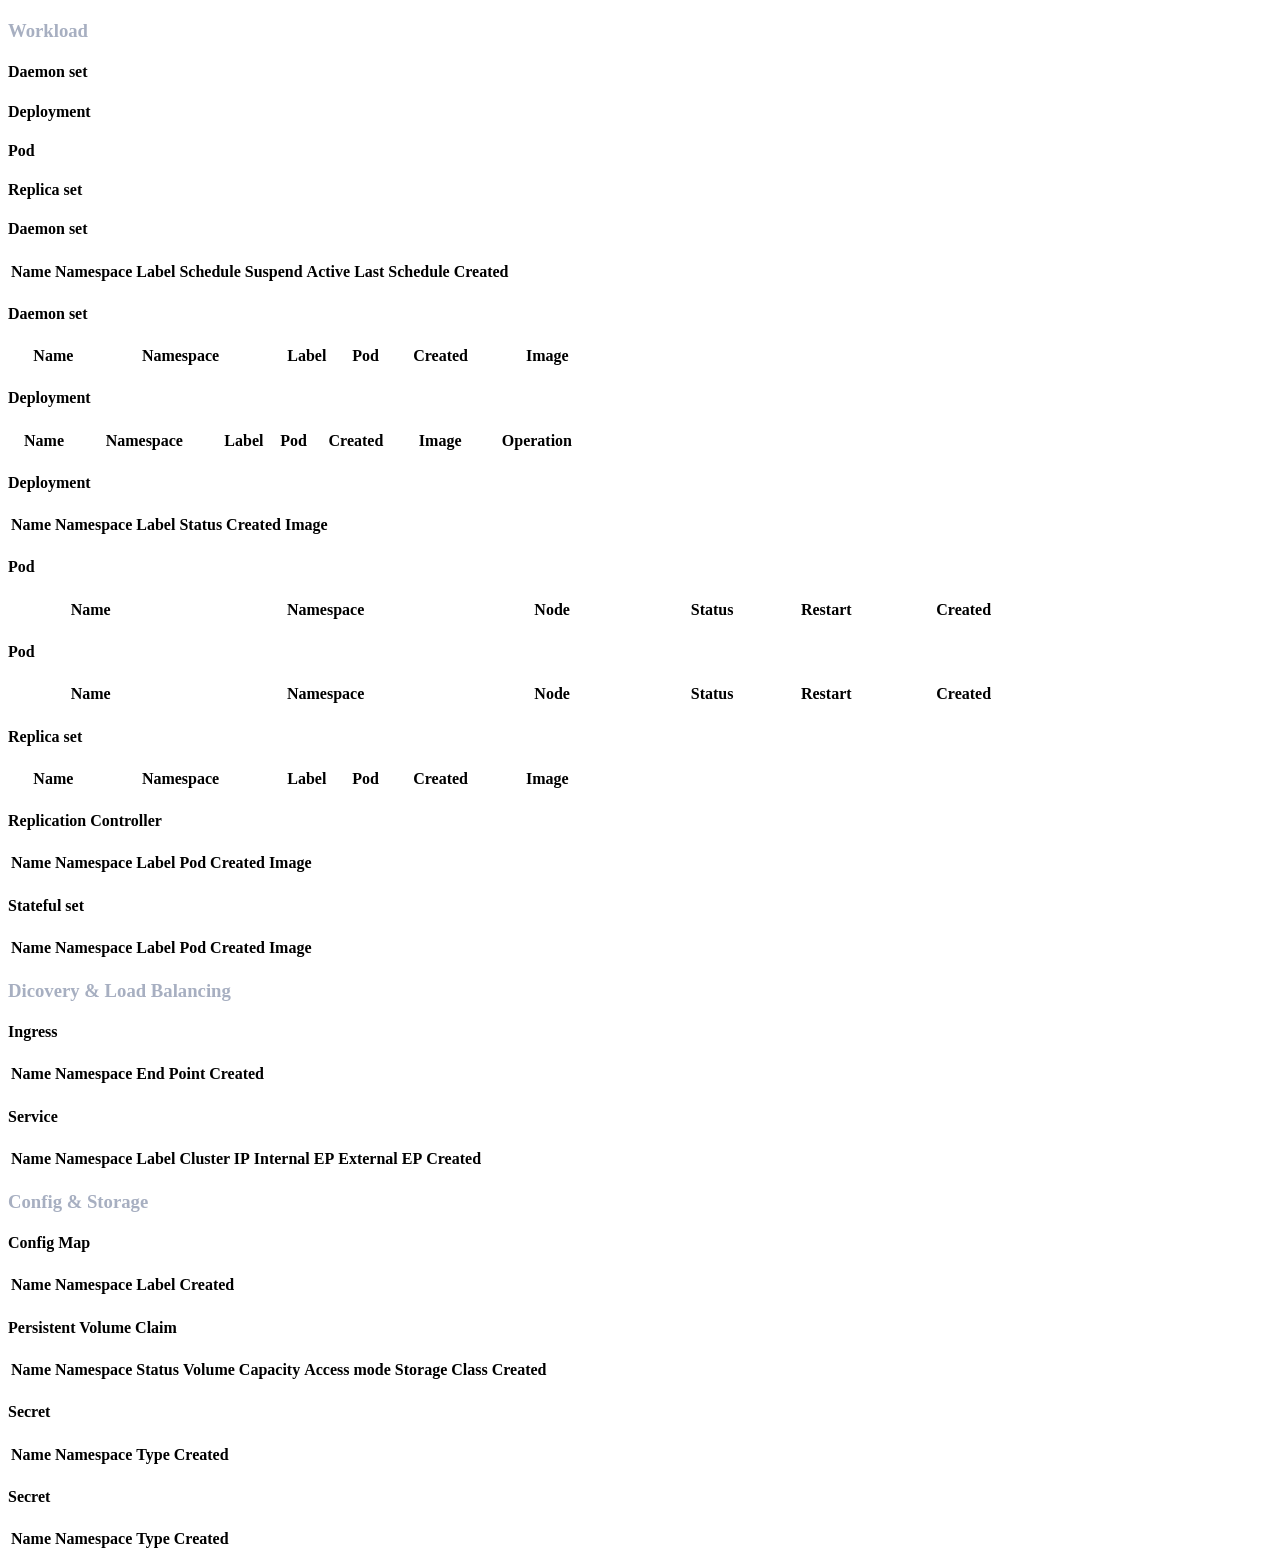
<file: src/main/resources/templates/overview.html>
<html xmlns="http://www.w3.org/1999/xhtml"
      xmlns:th="http://www.thymeleaf.org"
      xmlns:layout="http://www.ultraq.net.nz/thymeleaf/layout"
      layout:decorator="layouts/main.layout">

<style type="text/css" layout:fragment="user.mbedded.style">
  .category_title {
    color: #a7afc1;
    margin-top: 20px;
    margin-bottom: 0px;
    width: 100%;
  }

</style>
<th:block layout:fragment="user.top.script">
  <link rel="stylesheet" type="text/css" href="https://cdn.datatables.net/1.10.19/css/jquery.dataTables.css">
  <link rel="stylesheet" type="text/css" href="https://cdn.datatables.net/1.10.18/css/dataTables.bootstrap4.min.css">
  <link rel="stylesheet" type="text/css"
        href="https://cdn.datatables.net/responsive/2.2.3/css/responsive.bootstrap.min.css">
  <link rel="stylesheet" type="text/css"
        href="https://cdn.datatables.net/responsive/2.2.3/css/responsive.jqueryui.min.css">
</th:block>


<div class="main_inner" layout:fragment="content.north">
  <div class="main-content-inner">
    <div class="row">
      <h3 class="category_title">Workload</h3>
      <!-- pie chart start -->
      <div class="col-lg-3 mt-4">
        <div class="card">
          <div class="card-body">
            <h4 class="header-title">Daemon set</h4>
            <div id="daemonset_chart"></div>
          </div>
        </div>
      </div>
      <div class="col-lg-3 mt-4">
        <div class="card">
          <div class="card-body">
            <h4 class="header-title">Deployment</h4>
            <div id="ampiechart3"></div>
          </div>
        </div>
      </div>
      <div class="col-lg-3 mt-4">
        <div class="card">
          <div class="card-body">
            <h4 class="header-title">Pod</h4>
            <div id="ampiechart33"></div>
          </div>
        </div>
      </div>
      <div class="col-lg-3 mt-4">
        <div class="card">
          <div class="card-body">
            <h4 class="header-title">Replica set</h4>
            <div id="ampiechart34"></div>
          </div>
        </div>
      </div>
      <!-- pie chart end -->
      <!-- Cronjob table start -->
      <div class="col-12 mt-4">
        <div class="card">
          <div class="card-body">
            <h4 class="header-title">Daemon set</h4>
            <div class="data-tables datatable-primary">
              <table id="cronjobTable" class="text-center overviewTable">
                <colgroup>
                  <col/>
                  <col/>
                  <col/>
                  <col/>
                  <col/>
                  <col/>
                </colgroup>
                <thead class="text-capitalize">
                <tr>
                  <th>Name</th>
                  <th>Namespace</th>
                  <th>Label</th>
                  <th>Schedule</th>
                  <th>Suspend</th>
                  <th>Active</th>
                  <th>Last Schedule</th>
                  <th>Created</th>
                </tr>
                </thead>
                <tbody>
                </tbody>
              </table>
            </div>
          </div>
        </div>
      </div>
      <!-- Cronjob set table end -->
      <!-- Daemon set table start -->
      <div class="col-12 mt-4">
        <div class="card">
          <div class="card-body">
            <h4 class="header-title">Daemon set</h4>
            <div class="data-tables datatable-primary">
              <table id="daemonsetTable" class="text-center overviewTable">
                <colgroup>
                  <col/>
                  <col/>
                  <col/>
                  <col style="width: 5%"/>
                  <col/>
                  <col/>
                </colgroup>
                <thead class="text-capitalize">
                <tr>
                  <th>Name</th>
                  <th>Namespace</th>
                  <th>Label</th>
                  <th>Pod</th>
                  <th>Created</th>
                  <th>Image</th>
                </tr>
                </thead>
                <tbody>
                </tbody>
              </table>
            </div>
          </div>
        </div>
      </div>
      <!-- Daemon set table end -->
      <!-- Deployment table start -->
      <div class="col-12 mt-4">
        <div class="card">
          <div class="card-body">
            <h4 class="header-title">Deployment</h4>
            <div class="data-tables datatable-primary">
              <table id="deploymentTable" class="text-center overviewTable">
                <colgroup>
                  <col/>
                  <col/>
                  <col/>
                  <col style="width: 5%"/>
                  <col/>
                  <col/>
                  <col/>
                </colgroup>
                <thead class="text-capitalize">
                <tr>
                  <th>Name</th>
                  <th>Namespace</th>
                  <th>Label</th>
                  <th>Pod</th>
                  <th>Created</th>
                  <th>Image</th>
                  <th>Operation</th>
                </tr>
                </thead>
                <tbody>
                </tbody>
              </table>
            </div>
          </div>
        </div>
      </div>
      <!-- Deployment table end -->
      <!-- Job table start -->
      <div class="col-12 mt-4">
        <div class="card">
          <div class="card-body">
            <h4 class="header-title">Deployment</h4>
            <div class="data-tables datatable-primary">
              <table id="jobTable" class="text-center overviewTable">
                <colgroup>
                  <col/>
                  <col/>
                  <col/>
                  <col/>
                  <col/>
                  <col/>
                </colgroup>
                <thead class="text-capitalize">
                <tr>
                  <th>Name</th>
                  <th>Namespace</th>
                  <th>Label</th>
                  <th>Status</th>
                  <th>Created</th>
                  <th>Image</th>
                </tr>
                </thead>
                <tbody>
                </tbody>
              </table>
            </div>
          </div>
        </div>
      </div>
      <!-- Job table end -->
      <!-- Pod table start -->
      <div class="col-12 mt-4">
        <div class="card">
          <div class="card-body">
            <h4 class="header-title">Pod</h4>
            <div class="data-tables datatable-primary">
              <table id="podTable" class="text-center overviewTable">
                <colgroup>
                  <col/>
                  <col/>
                  <col/>
                  <col/>
                  <col style="width: 5%"/>
                  <col/>
                </colgroup>
                <thead class="text-capitalize">
                <tr>
                  <th>Name</th>
                  <th>Namespace</th>
                  <th>Node</th>
                  <th>Status</th>
                  <th>Restart</th>
                  <th>Created</th>
                </tr>
                </thead>
                <tbody>
                </tbody>
              </table>
            </div>
          </div>
        </div>
      </div>
      <!-- Pod table end -->
      <!-- Pod table start -->
      <div class="col-12 mt-4">
        <div class="card">
          <div class="card-body">
            <h4 class="header-title">Pod</h4>
            <div class="data-tables datatable-primary">
              <table id="podList" class="text-center overviewTable">
                <colgroup>
                  <col/>
                  <col/>
                  <col/>
                  <col/>
                  <col style="width: 5%"/>
                  <col/>
                </colgroup>
                <thead class="text-capitalize">
                <tr>
                  <th>Name</th>
                  <th>Namespace</th>
                  <th>Node</th>
                  <th>Status</th>
                  <th>Restart</th>
                  <th>Created</th>
                </tr>
                </thead>
                <tbody>
                </tbody>
              </table>
            </div>
          </div>
        </div>
      </div>
      <!-- Pod table end -->
      <!-- Replica set table start -->
      <div class="col-12 mt-4">
        <div class="card">
          <div class="card-body">
            <h4 class="header-title">Replica set</h4>
            <div class="data-tables datatable-primary">
              <table id="replicasetTable" class="text-center overviewTable">
                <colgroup>
                  <col/>
                  <col/>
                  <col/>
                  <col style="width: 5%"/>
                  <col/>
                  <col/>
                </colgroup>
                <thead class="text-capitalize">
                <tr>
                  <th>Name</th>
                  <th>Namespace</th>
                  <th>Label</th>
                  <th>Pod</th>
                  <th>Created</th>
                  <th>Image</th>
                </tr>
                </thead>
                <tbody>
                </tbody>
              </table>
            </div>
          </div>
        </div>
      </div>
      <!-- Replica set table end -->
      <!-- Replication Controller table start -->
      <div class="col-12 mt-4">
        <div class="card">
          <div class="card-body">
            <h4 class="header-title">Replication Controller</h4>
            <div class="data-tables datatable-primary">
              <table id="replicationTable" class="text-center overviewTable">
                <colgroup>
                  <col/>
                  <col/>
                  <col/>
                  <col/>
                  <col/>
                  <col/>
                </colgroup>
                <thead class="text-capitalize">
                <tr>
                  <th>Name</th>
                  <th>Namespace</th>
                  <th>Label</th>
                  <th>Pod</th>
                  <th>Created</th>
                  <th>Image</th>
                </tr>
                </thead>
                <tbody>
                </tbody>
              </table>
            </div>
          </div>
        </div>
      </div>
      <!-- Replication Controller table end -->
      <!-- Stateful set table start -->
      <div class="col-12 mt-4">
        <div class="card">
          <div class="card-body">
            <h4 class="header-title">Stateful set</h4>
            <div class="data-tables datatable-primary">
              <table id="statefulsetTable" class="text-center overviewTable">
                <colgroup>
                  <col/>
                  <col/>
                  <col/>
                  <col/>
                  <col/>
                  <col/>
                </colgroup>
                <thead class="text-capitalize">
                <tr>
                  <th>Name</th>
                  <th>Namespace</th>
                  <th>Label</th>
                  <th>Pod</th>
                  <th>Created</th>
                  <th>Image</th>
                </tr>
                </thead>
                <tbody>
                </tbody>
              </table>
            </div>
          </div>
        </div>
      </div>
      <!-- Stateful set table end -->
      <h3 class="category_title">Dicovery & Load Balancing</h3>
      <!-- Ingress table start -->
      <div class="col-12 mt-4">
        <div class="card">
          <div class="card-body">
            <h4 class="header-title">Ingress</h4>
            <div class="data-tables datatable-primary">
              <table id="ingressTable" class="text-center overviewTable">
                <thead class="text-capitalize">
                <tr>
                  <th>Name</th>
                  <th>Namespace</th>
                  <th>End Point</th>
                  <th>Created</th>
                </tr>
                </thead>
                <tbody>
                </tbody>
              </table>
            </div>
          </div>
        </div>
      </div>
      <!-- Ingress table end -->
      <!-- Service table start -->
      <div class="col-12 mt-4">
        <div class="card">
          <div class="card-body">
            <h4 class="header-title">Service</h4>
            <div class="data-tables datatable-primary">
              <table id="serviceTable" class="text-center overviewTable">
                <thead class="text-capitalize">
                <tr>
                  <th>Name</th>
                  <th>Namespace</th>
                  <th>Label</th>
                  <th>Cluster IP</th>
                  <th>Internal EP</th>
                  <th>External EP</th>
                  <th>Created</th>
                </tr>
                </thead>
                <tbody>
                </tbody>
              </table>
            </div>
          </div>
        </div>
      </div>
      <!-- Service table end -->
      <h3 class="category_title">Config & Storage</h3>
      <!-- Config map table start -->
      <div class="col-12 mt-4">
        <div class="card">
          <div class="card-body">
            <h4 class="header-title">Config Map</h4>
            <div class="data-tables datatable-primary">
              <table id="configmapTable" class="text-center overviewTable">
                <thead class="text-capitalize">
                <tr>
                  <th>Name</th>
                  <th>Namespace</th>
                  <th>Label</th>
                  <th>Created</th>
                </tr>
                </thead>
                <tbody>
                </tbody>
              </table>
            </div>
          </div>
        </div>
      </div>
      <!-- Config map table end -->
      <!-- Persistent Volume Claim table start -->
      <div class="col-12 mt-4">
        <div class="card">
          <div class="card-body">
            <h4 class="header-title">Persistent Volume Claim</h4>
            <div class="data-tables datatable-primary">
              <table id="pvcTable" class="text-center overviewTable">
                <thead class="text-capitalize">
                <tr>
                  <th>Name</th>
                  <th>Namespace</th>
                  <th>Status</th>
                  <th>Volume</th>
                  <th>Capacity</th>
                  <th>Access mode</th>
                  <th>Storage Class</th>
                  <th>Created</th>
                </tr>
                </thead>
                <tbody>
                </tbody>
              </table>
            </div>
          </div>
        </div>
      </div>
      <!-- Persistent Volume Claim table end -->
      <!-- Secret table start -->
      <div class="col-12 mt-4">
        <div class="card">
          <div class="card-body">
            <h4 class="header-title">Secret</h4>
            <div class="data-tables datatable-primary">
              <table id="secretTable" class="text-center overviewTable">
                <thead class="text-capitalize">
                <tr>
                  <th>Name</th>
                  <th>Namespace</th>
                  <th>Type</th>
                  <th>Created</th>
                </tr>
                </thead>
                <tbody>
                </tbody>
              </table>
            </div>
          </div>
        </div>
      </div>
      <!-- Secret table end -->
      <!-- container table start -->
      <div class="col-12 mt-4">
        <div class="card">
          <div class="card-body">
            <h4 class="header-title">Secret</h4>
            <div class="data-tables datatable-primary">
              <table id="containerTable" class="text-center overviewTable">
                <thead class="text-capitalize">
                <tr>
                  <th>Name</th>
                  <th>Namespace</th>
                  <th>Type</th>
                  <th>Created</th>
                </tr>
                </thead>
                <tbody>
                </tbody>
              </table>
            </div>
          </div>
        </div>
      </div>
      <!-- Container table end -->
    </div>
  </div>
</div>
<th:block layout:fragment="user.embedded.script" th:remove="tag">
  <script th:src="@{/js/vendor/jquery-2.2.4.min.js}"></script>
  <!-- bootstrap 4 js -->
  <script th:src="@{/js/popper.min.js}"></script>
  <script th:src="@{/js/bootstrap.min.js}"></script>
  <script th:src="@{/js/owl.carousel.min.js}"></script>
  <script th:src="@{/js/metisMenu.min.js}"></script>
  <script th:src="@{/js/jquery.slimscroll.min.js}"></script>
  <script th:src="@{/js/jquery.slicknav.min.js}"></script>

  <!-- start amchart js -->
  <script th:src="@{https://www.amcharts.com/lib/3/amcharts.js}"></script>
  <script th:src="@{https://www.amcharts.com/lib/3/pie.js}"></script>
  <script th:src="@{https://www.amcharts.com/lib/3/serial.js}"></script>
  <script th:src="@{https://www.amcharts.com/lib/3/plugins/animate/animate.min.js}"></script>
  <script th:src="@{https://www.amcharts.com/lib/3/plugins/export/export.min.js}"></script>
  <script th:src="@{https://www.amcharts.com/lib/3/themes/light.js}"></script>
  <!-- all pie chart --
  <script th:src="@{/js/pie-chart.js}"></script>-->

  <!-- Start datatable js -->
  <script th:src="@{https://cdn.datatables.net/1.10.19/js/jquery.dataTables.js}"></script>
  <script th:src="@{https://cdn.datatables.net/1.10.18/js/jquery.dataTables.min.js}"></script>
  <script th:src="@{https://cdn.datatables.net/1.10.18/js/dataTables.bootstrap4.min.js}"></script>
  <script th:src="@{https://cdn.datatables.net/responsive/2.2.3/js/dataTables.responsive.min.js}"></script>
  <script th:src="@{https://cdn.datatables.net/responsive/2.2.3/js/responsive.bootstrap.min.js}"></script>
  <!-- others plugins -->
  <script th:src="@{/js/plugins.js}"></script>
  <script th:src="@{/js/scripts.js}"></script>
  <script th:src="@{/js/utils.js}"></script>
  <script type="text/javascript">

      var tables = $(".overviewTable");
      var dataTables = [];
      $.each(tables, function (index, item) {
          var temp = {};
         temp["id"] = $(item).prop("id").split("Table")[0];
         temp["table"] = $(item).DataTable();
         dataTables.push(temp);
      });

      console.log(dataTables);




      $.ajax({
          type: 'get',
          datatype: 'json',
          url: '/overview/load',
          data: {},
          beforeSend: function (xhr) {
              xhr.setRequestHeader('Content-Type', 'application/json');
          },
          complete: function () {

          },
          success: function (serverData) {

              var results = [];

              $.each(serverData, function (key, value) {
                  results[key] = JSON.parse(value);
              });

              console.log(results);

              $.each(dataTables, function (index, item) {
                  console.log(item.id , results[item.id]);
                  drawTable(results[item.id], item.table);
              });



          },
          error: function (jqXHR, textStatus, errorThrown) {

          }
      });


  </script>
</th:block>
</html>
</file>
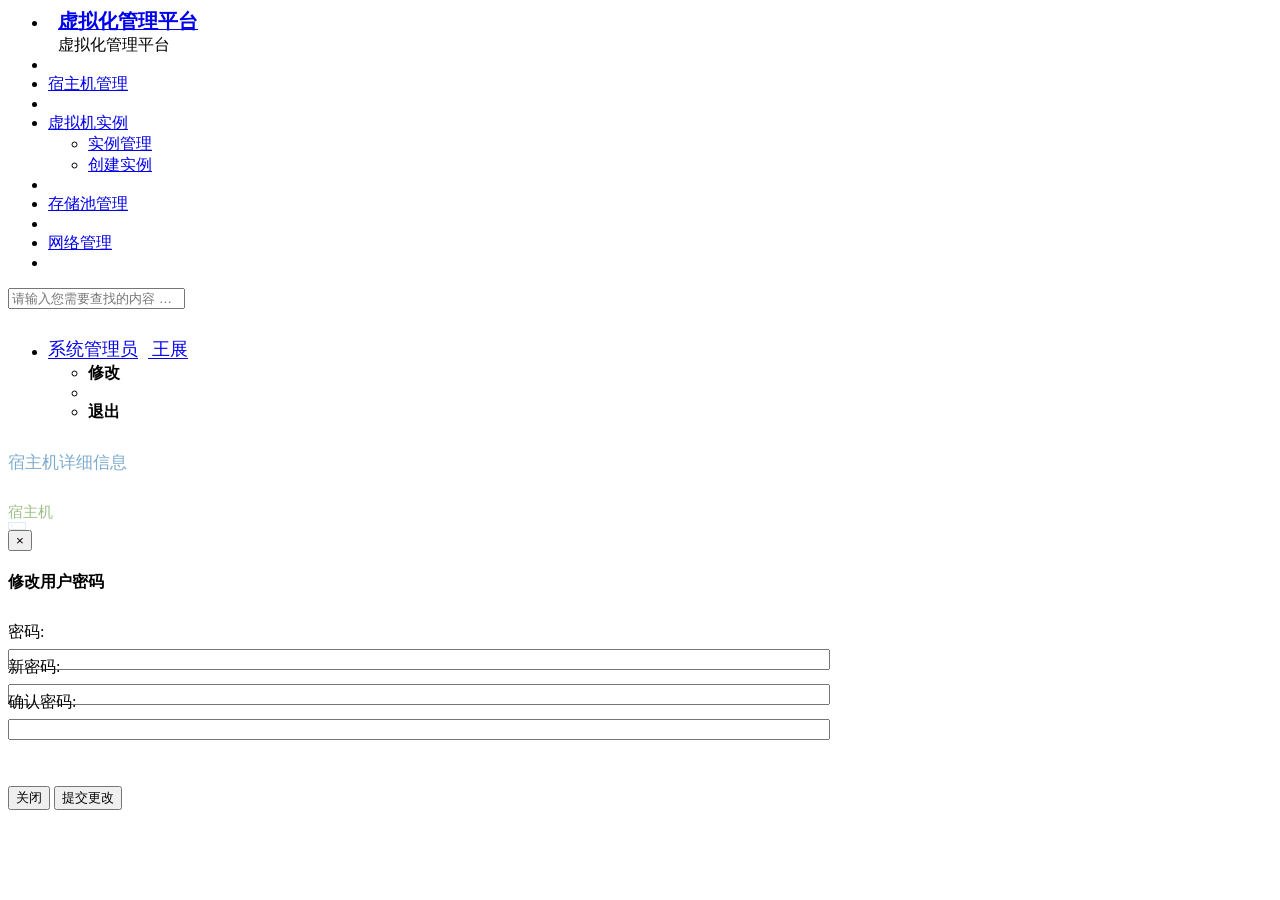
<file: src/main/resources/templates/suzhuji.html>
<html xmlns:th="http://www.thymeleaf.org">

<head>
    <meta charset="utf-8"/>
    <meta name="viewport" content="width=device-width, initial-scale=1.0"/>
    <meta name="renderer" content="webkit"/>

    <title>虚拟化管理平台</title>

    <meta name="keywords" content=""/>
    <meta name="description" content=""/>

    <!--[if lt IE 9]>
    <meta http-equiv="refresh" content="0;ie.html" />
    <![endif]-->

    <link th:href="@{bootstrap/bootstrap.min.css}" rel="stylesheet"/>
    <link th:href="@{font-awesome/css/font-awesome.min.css}" rel="stylesheet" />
    <link th:href="@{css/style.css}" rel="stylesheet"/>

    <style>
        .inplabel {
            text-align: right;
        }
        .modal-body {
            height: 172px;
        }
        .form-group {
            height: 35px;
            line-height: 35px;
            width: 130%;
        }
        .alert {
            position: fixed;
            width: 50%;
            top: 10px;
            left: 25%;
            z-index: 1111;
        }
        .username {
            font-size: 18px;
            margin-right: 10px;
            position: relative;
            top: -2px;
        }
        .nav-header {
            padding-left: 10px;
        }
        .modal-body .form-control {
            width: 50%;
        }
        /*111*/
        .ibox-title h5 {
            color: rgb(125, 171, 206);
            font-size: 17px;
            font-weight: normal;
        }
        .ibox-content-title {
            color: rgb(154, 192, 132);
            font-size: 15px;
        }
        textarea {
            border-color: rgb(218, 218, 218);
            overflow: auto;
        }
        .cancel_btn {
            background: rgb(110, 179, 225);
            color: #fff;
            border-radius: 0;
        }
        .save_btn {
            background: rgb(149, 133, 191);
            color: #fff;
            border-radius: 0;
        }
        .form-horizontal .form-group {
            margin: 0px;
        }
        .table-bordered {
            border: 1px solid rgb(221, 235, 247) !important;
        }
        .left {
            width: 20%;
            background-color: rgb(237, 243, 245);
            color: rgb(52, 95, 152);
            border-bottom-color: #fff !important;
            text-align: right;
        }
        .right {
            padding-left: 7px !important;
            border-bottom-color: rgb(221, 235, 247) !important;
        }
        /*111*/
    </style>
</head>

<body class="fixed-sidebar full-height-layout gray-bg" style="overflow:hidden">
<div id="wrapper">
    <!--左侧导航开始-->
    <nav class="navbar-default navbar-static-side" role="navigation">
        <div class="nav-close"><i class="fa fa-times-circle"></i>
        </div>
        <div class="sidebar-collapse">
            <ul class="nav" id="side-menu">
                <li class="nav-header">
                    <div class="dropdown profile-element">
                        <!-- START提示信息-->
                        <div style="display: none;" class="alert alert-success alert-dismissable" id="success">
                            <button aria-hidden="true" data-dismiss="alert" class="close" type="button">×</button>
                            用户修改密码添加成功
                        </div>
                        <div class="alert alert-danger alert-dismissable" id="fail"  style="display: none;">
                            <button aria-hidden="true" data-dismiss="alert" class="close" type="button">×</button>
                            用户修改密码失败！
                        </div>
                        <!-- END提示信息 -->
                        <a data-toggle="dropdown" class="dropdown-toggle" href="#">
                                <span class="clear">
                                    <span class="block m-t-xs" style="font-size:20px;">
                                        <strong class="font-bold">虚拟化管理平台</strong>
                                    </span>
                                </span>
                        </a>
                    </div>
                    <div class="logo-element">虚拟化管理平台
                    </div>
                </li>
                <li class="line dk"></li>
                <!--宿主机管理器-->
                <li>
                    <a href="/">
                        <i class="fa fa-desktop" aria-hidden="true"></i>
                        <span class="nav-label">宿主机管理</span>
                    </a>
                </li>
                <!--//宿主机管理器-->
                <li class="line dk"></li>
                <!--虚拟机实例-->
                <li>
                    <a href="#">
                        <i class="fa fa-desktop" aria-hidden="true"></i>
                        <span class="nav-label">虚拟机实例</span>
                        <span class="fa arrow"></span>
                    </a>
                    <ul class="nav nav-second-level">
                        <li>
                            <a href="/domainlist">实例管理</a>
                        </li>
                        <li>
                            <a href="/adddomain">创建实例</a>
                        </li>
                    </ul>
                </li>
                <!--//虚拟机实例-->
                <li class="line dk"></li>
                <!--存储池管理-->
                <li>
                    <a href="/poollist">
                        <i class="fa fa-desktop" aria-hidden="true"></i>
                        <span class="nav-label">存储池管理</span>
                    </a>
                </li>
                <!--//存储池管理-->
                <li class="line dk"></li>
                <!--网络管理-->
                <li>
                    <a href="/netlist">
                        <i class="fa fa-desktop" aria-hidden="true"></i>
                        <span class="nav-user">网络管理</span>
                    </a>
                </li>
                <!--//网络管理-->
                <li class="line dk"></li>
            </ul>
        </div>
    </nav>
    <!--左侧导航结束-->
    <!--右侧部分开始-->
    <div id="page-wrapper" class="gray-bg dashbard-1">
        <div class="row border-bottom">
            <nav class="navbar navbar-static-top" role="navigation" style="margin-bottom: 0">
                <div class="navbar-header"><a class="navbar-minimalize minimalize-styl-2 btn btn-info " href="#"><i class="fa fa-bars"></i> </a>
                    <form role="search" class="navbar-form-custom" method="post" action="search_results.html">
                        <div class="form-group">
                            <input type="text" placeholder="请输入您需要查找的内容 …" class="form-control" name="top-search" id="top-search"/>
                        </div>
                    </form>
                </div>

                <ul class="nav navbar-top-links navbar-right pull-right">
                    <li class="dropdown">
                        <a class="dropdown-toggle count-info" data-toggle="dropdown" href="#">
                            <!-- <i class="fa fa-sign-out fa-lg"></i>  -->
                            <span class="username">系统管理员</span>
                            <span class="username">王展</span>
                            <i class="fa fa-user-circle-o" aria-hidden="true" style="font-size: 25px;"></i>
                        </a>
                        <ul class="dropdown-menu dropdown-messages">
                            <li class="m-t-xs">
                                <div class="dropdown-messages-box">
                                    <div class="media-body" data-toggle="modal" data-target="#updateModal">
                                        <strong>修改</strong>
                                    </div>
                                </div>
                            </li>
                            <li class="divider"></li>
                            <li>
                                <div onclick="logout()" class="dropdown-messages-box">
                                    <div class="media-body ">
                                        <strong>退出</strong>
                                    </div>
                                </div>
                            </li>
                        </ul>
                    </li>

                </ul>
            </nav>
        </div>
        <div class="row J_mainContent" id="content-main">
            <!--<iframe id="J_iframe" width="100%" height="100%" src="host.html" frameborder="0" data-id="welcome.html" seamless></iframe>-->
            <!--111-->
            <div class="wrapper wrapper-content animated fadeInRight">
                <div style="display: none;" class="alert alert-success alert-dismissable" id="success">
                    <button aria-hidden="true" data-dismiss="alert" class="close" type="button">×</button>
                    添加成功
                </div>
                <div style="display: none;" class="alert alert-danger alert-dismissable" id="fail">
                    <button aria-hidden="true" data-dismiss="alert" class="close" type="button">×</button>
                    添加失败！
                </div>
                <div style="display: none;" class="alert alert-success alert-dismissable" id="updatesuccess">
                    <button aria-hidden="true" data-dismiss="alert" class="close" type="button">×</button>
                    修改成功
                </div>
                <div style="display: none;" class="alert alert-success alert-dismissable" id="updateexist">
                    <button aria-hidden="true" data-dismiss="alert" class="close" type="button">×</button>
                    班级已存在
                </div>
                <div style="display: none;" class="alert alert-danger alert-dismissable" id="updatefail">
                    <button aria-hidden="true" data-dismiss="alert" class="close" type="button">×</button>
                    修改失败！
                </div>
                <div class="row">
                    <div class="col-sm-12 col-md-12">
                        <div class="ibox float-e-margins">
                            <div class="ibox-title">
                                <h5>
                                    <i class="fa fa-hand-o-right" aria-hidden="true"></i>
                                    宿主机详细信息
                                </h5>
                            </div>
                            <div class="ibox-content">
                                <span class="ibox-content-title">宿主机</span>
                                <div class="hr-line-dashed"></div>

                                <table class="table table-bordered">
                                    <div th:each="hostinfo:${hostinfo}">

                                        <tr>
                                            <td class="left" th:text="${hostinfo.key}"></td>
                                            <td class="right" th:text="${hostinfo.value}"></td>
                                        </tr>

                                    </div>

                                </table>
                            </div>
                        </div>
                    </div>
                </div>
            </div>
            <!--11111-->
        </div>
    </div>
    <!--右侧部分结束-->
</div>

<!-- 模态框（Modal） -->
<div class="modal fade" id="updateModal" tabindex="-1" role="dialog" aria-labelledby="myModalLabel" aria-hidden="true">
    <div class="modal-dialog">
        <div class="modal-content">
            <div class="modal-header">
                <button type="button" class="close" data-dismiss="modal" aria-hidden="true">&times;</button>
                <h4 class="modal-title" id="myModalLabel">修改用户密码</h4>
            </div>
            <div class="modal-body">
                <div class="form-group">
                    <label class="col-sm-3 col-md-3 control-label inplabel">密码:</label>
                    <div class="col-sm-9 col-md-9">
                        <input type="password" name="oldpsd" id="oldpsd" class="form-control input"  onblur="checkOldpsd()"/>
                        <span style="display: none;" id="oldpsdError" class="error">密码错误</span>
                    </div>
                </div>
                <div class="form-group">
                    <label class="col-sm-3 col-md-3 control-label inplabel">新密码:</label>
                    <div class="col-sm-9 col-md-9">
                        <input type="password" name="newpsd" id="newpsd" class="form-control input"  onblur="checkNewpsd()"/>
                        <span style="display: none;" id="newpsdError" class="error">5-12位字母/数字</span>
                    </div>
                </div>
                <div class="form-group">
                    <label class="col-sm-3 col-md-3 control-label inplabel">确认密码:</label>
                    <div class="col-sm-9 col-md-9">
                        <input type="password" name="repsd" id="repsd" class="form-control input"  onblur="checkRepsd()"/>
                        <span style="display: none;" id="repsdError" class="error">两次输入密码不一致</span>
                    </div>
                </div>
            </div>
            <div class="modal-footer">
                <button type="button" class="btn btn-default" data-dismiss="modal">关闭</button>
                <button type="button" class="btn btn-primary" onclick="updatePsd()">提交更改</button>
            </div>
        </div><!-- /.modal-content -->
    </div><!-- /.modal -->
</div>


<script th:src="@{jquery/jquery.min.js}"></script>
<script th:src="@{bootstrap/bootstrap.min.js}"></script>
<script th:src="@{metisMenu/jquery.metisMenu.js}"></script>
<script th:src="@{slimscroll/jquery.slimscroll.min.js}"></script>
<script th:src="@{js/hAdmin.js}"></script>
<script th:src="@{js/index.js}"></script>
<script th:src="@{js/content.js}"></script>


</body>

</html>
</file>
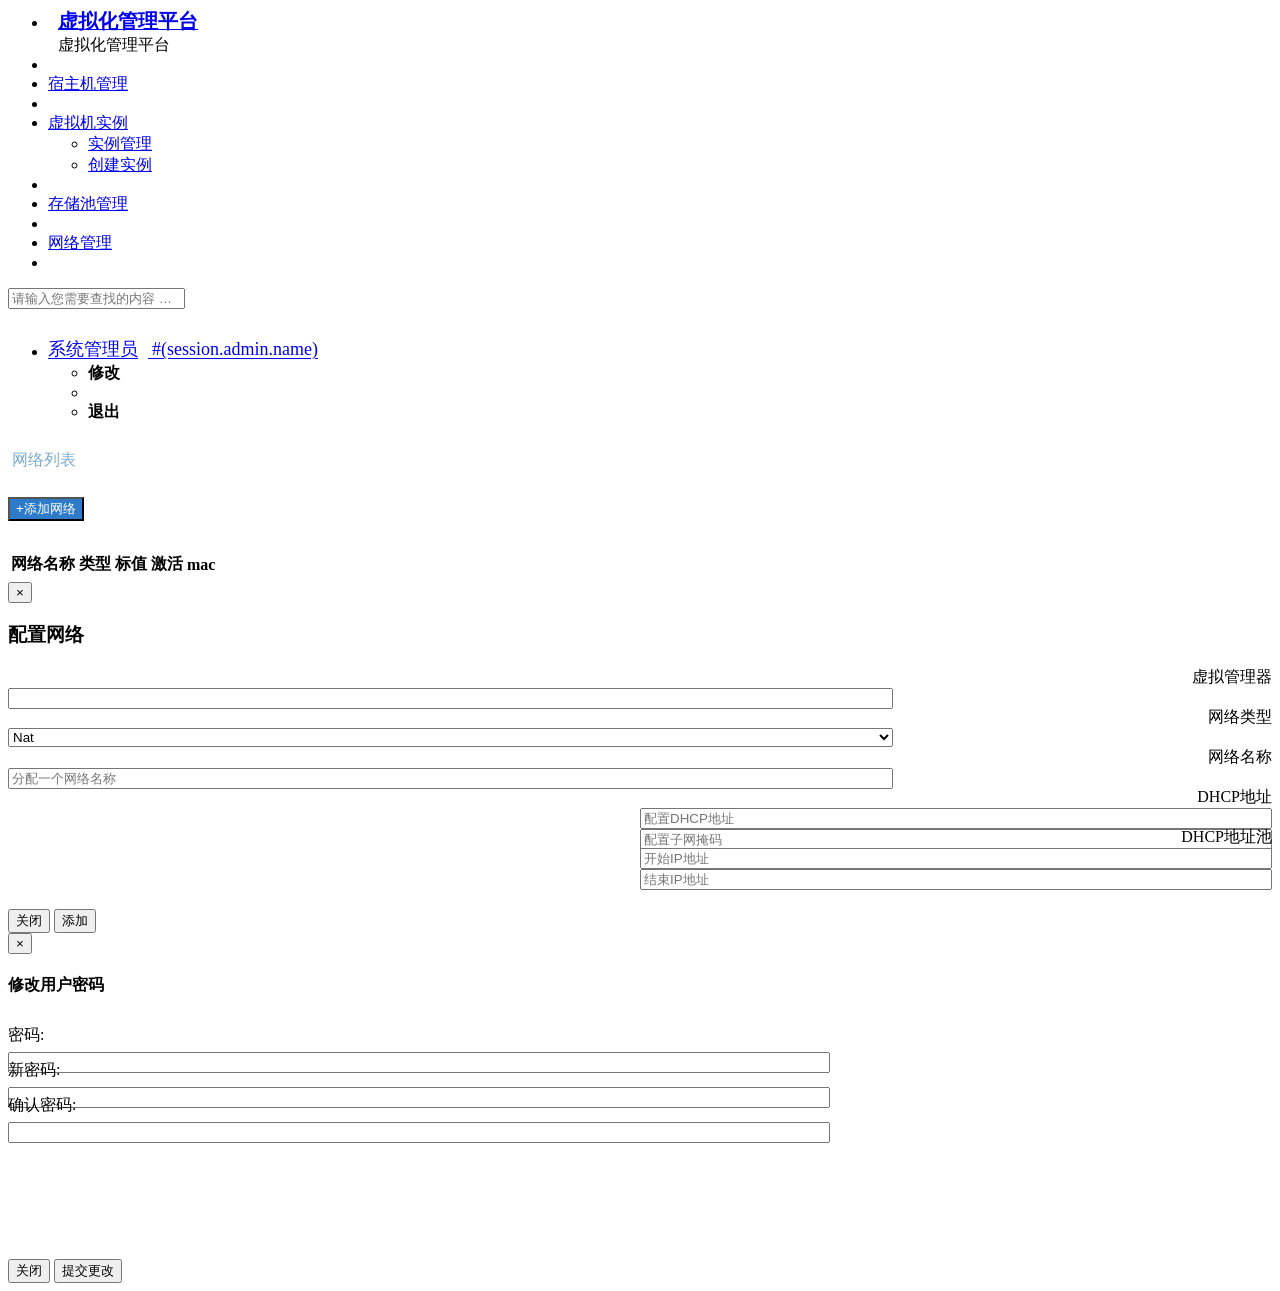
<file: src/main/resources/templates/wangluo.html>
<html xmlns:th="http://www.thymeleaf.org">

<head>
    <meta charset="utf-8"/>
    <meta name="viewport" content="width=device-width, initial-scale=1.0"/>
    <meta name="renderer" content="webkit"/>

    <title>虚拟化管理平台</title>

    <meta name="keywords" content=""/>
    <meta name="description" content=""/>

    <!--[if lt IE 9]>
    <meta http-equiv="refresh" content="0;ie.html" />
    <![endif]-->



	<link th:href="@{bootstrap/bootstrap.min.css}" rel="stylesheet"/>
	<link th:href="@{font-awesome/css/font-awesome.min.css}" rel="stylesheet" />
	<link th:href="@{css/style.css}" rel="stylesheet"/>
	<link th:href="@{bootstrap-table/bootstrap-table.min.css}" rel="stylesheet"/>
	<style>
		.inplabel {
			text-align: right;
		}
		.modal-body {
			height: 172px;
		}
		.form-group {
			height: 35px;
			line-height: 35px;
			width: 130%;
		}
		.alert {
			position: fixed;
			width: 50%;
			top: 10px;
			left: 25%;
			z-index: 1111;
		}
		.username {
			font-size: 18px;
			margin-right: 10px;
			position: relative;
			top: -2px;
		}
		.nav-header {
			padding-left: 10px;
		}
		.modal-body .form-control {
			width: 50%;
		}
		/*666*/
		.ibox-title h5 {
    		color: rgb(125, 171, 206);
    		font-size: 16px;
    		font-weight: normal;
    	}
		.download-btn,.update-btn {
			display: block;
			height: 50px;
			line-height: 50px;
			vertical-align: middle;
			margin: 0;
			padding: 0;
		}
		
		.download-btn {
			margin-bottom: 28px;
		}
		.modal-body {
			height: 200px;
		}
		.start { color: rgb(127, 182, 98);}
		.up { color: rgb(255, 154, 74);}
		.restart { color: rgb(111, 167, 212);}
		.down { color: rgb(226, 115, 95);}
		.delete { color: rgb(225, 114, 94);}
		.check { color: rgb(98, 159, 209);}
		#classToolbar .btn {
			background: rgb(46, 124, 201);
			color: #fff !important;
		}
		#classToolbar button  a {
			color: #fff;
		}
		.modal-body {
			height: 242px;
		}
		.modal-body .row {
			height: 40px;
		}
		.modal-body .row .col-md-4 {
			text-align: right;
		}
		.modal-body .row .col-md-8 .form-control {
			width: 70%;
		}
		.input-half {
			/*width: 50%;*/
		}
		/*666*/
	</style>
</head>

<body class="fixed-sidebar full-height-layout gray-bg" style="overflow:hidden">
    <div id="wrapper">
        <!--左侧导航开始-->
		<nav class="navbar-default navbar-static-side" role="navigation">
			<div class="nav-close"><i class="fa fa-times-circle"></i>
			</div>
			<div class="sidebar-collapse">
				<ul class="nav" id="side-menu">
					<li class="nav-header">
						<div class="dropdown profile-element">
							<!-- START提示信息-->
							<div style="display: none;" class="alert alert-success alert-dismissable" id="success">
								<button aria-hidden="true" data-dismiss="alert" class="close" type="button">×</button>
								用户修改密码添加成功
							</div>
							<div class="alert alert-danger alert-dismissable" id="fail"  style="display: none;">
								<button aria-hidden="true" data-dismiss="alert" class="close" type="button">×</button>
								用户修改密码失败！
							</div>
							<!-- END提示信息 -->
							<a data-toggle="dropdown" class="dropdown-toggle" href="#">
                                <span class="clear">
                                    <span class="block m-t-xs" style="font-size:20px;">
                                        <strong class="font-bold">虚拟化管理平台</strong>
                                    </span>
                                </span>
							</a>
						</div>
						<div class="logo-element">虚拟化管理平台
						</div>
					</li>
					<li class="line dk"></li>
					<!--宿主机管理器-->
					<li>
						<a href="/">
							<i class="fa fa-desktop" aria-hidden="true"></i>
							<span class="nav-label">宿主机管理</span>
						</a>
					</li>
					<!--//宿主机管理器-->
					<li class="line dk"></li>
					<!--虚拟机实例-->
					<li>
						<a href="#">
							<i class="fa fa-desktop" aria-hidden="true"></i>
							<span class="nav-label">虚拟机实例</span>
							<span class="fa arrow"></span>
						</a>
						<ul class="nav nav-second-level">
							<li>
								<a href="/domainlist">实例管理</a>
							</li>
							<li>
								<a href="/adddomain">创建实例</a>
							</li>
						</ul>
					</li>
					<!--//虚拟机实例-->
					<li class="line dk"></li>
					<!--存储池管理-->
					<li>
						<a href="/poollist">
							<i class="fa fa-desktop" aria-hidden="true"></i>
							<span class="nav-label">存储池管理</span>
						</a>
					</li>
					<!--//存储池管理-->
					<li class="line dk"></li>
					<!--网络管理-->
					<li>
						<a href="/netlist">
							<i class="fa fa-desktop" aria-hidden="true"></i>
							<span class="nav-user">网络管理</span>
						</a>
					</li>
					<!--//网络管理-->
					<li class="line dk"></li>
				</ul>
			</div>
		</nav>
        <!--左侧导航结束-->
        <!--右侧部分开始-->
        <div id="page-wrapper" class="gray-bg dashbard-1">
            <div class="row border-bottom">
                <nav class="navbar navbar-static-top" role="navigation" style="margin-bottom: 0">
                    <div class="navbar-header"><a class="navbar-minimalize minimalize-styl-2 btn btn-info " href="#"><i class="fa fa-bars"></i> </a>
                        <form role="search" class="navbar-form-custom" method="post" action="search_results.html">
                            <div class="form-group">
                                <input type="text" placeholder="请输入您需要查找的内容 …" class="form-control" name="top-search" id="top-search"/>
                            </div>
                        </form>
                    </div>
                    
                    <ul class="nav navbar-top-links navbar-right pull-right">
                        <li class="dropdown">
                            <a class="dropdown-toggle count-info" data-toggle="dropdown" href="#">
                                <!-- <i class="fa fa-sign-out fa-lg"></i>  -->
                                <span class="username">系统管理员</span>
                                <span class="username">#(session.admin.name)</span>                                
                                <i class="fa fa-user-circle-o" aria-hidden="true" style="font-size: 25px;"></i> 
                            </a>
                            <ul class="dropdown-menu dropdown-messages">
                                <li class="m-t-xs">
                                    <div class="dropdown-messages-box">
                                        <div class="media-body" data-toggle="modal" data-target="#updateModal">
                                            <strong>修改</strong> 
                                        </div>
                                    </div>
                                </li>
                                <li class="divider"></li>
                                <li>
                                    <div onclick="logout()" class="dropdown-messages-box">
                                        <div class="media-body ">
                                            <strong>退出</strong> 
                                        </div>
                                    </div>
                                </li>
                            </ul>
                        </li>
                        
                    </ul>
                </nav>
            </div>
            <div class="row J_mainContent" id="content-main">
                <!--<iframe id="J_iframe" width="100%" height="100%" src="host.html" frameborder="0" data-id="welcome.html" seamless></iframe>-->
                <!--666-->
                <div class="wrapper wrapper-content animated">
			        <div class="ibox float-e-margins">
			        <!-- Panel Other -->
			        <div class="ibox float-e-margins">
			            <div class="ibox-title">
			                <h5>
			                	<i class="fa fa-desktop" aria-hidden="true"></i>
			                	&nbsp;网络列表
			                </h5>
			            </div>
			            <div class="ibox-content">
			            	<div style="display: none;" class="alert alert-success alert-dismissable" id="success">
						        <button aria-hidden="true" data-dismiss="alert" class="close" type="button">×</button>
						        删除成功 
						    </div>
					    	<div style="display: none;" class="alert alert-danger alert-dismissable" id="fail">
						        <button aria-hidden="true" data-dismiss="alert" class="close" type="button">×</button>
						        删除失败！ 
						    </div>
			                <div class="row row-lg">
			                
			                    <div class="col-sm-12">
			                        <!-- Example Events -->
			                        <div class="example-wrap">
			                            <div class="example">
			                            	<div class="hidden-xs" id="classToolbar" role="group" style="height:54px;line-height:54px;vertical-align: middle;">
			                                    <!--<a href="add_mach.html" type="button"  class="btn btn-outline btn-default">
			                                    +新增储存池
			                                    </a>-->
			                                   <button type="button" data-toggle="modal" data-target="#myModal" class="btn btn-outline btn-default">
			                                        <a>+添加网络</a>
			                                    </button>
			                                </div>
			                                <table class="table table-bordered">
			                                    <thead>
			                                        <tr>
			                                            <th>网络名称</th>
			                                            <th>类型</th>
			                                            <th>标值</th>
			                                            <th>激活</th>
			                                            <th>mac</th>
			                                        </tr>
			                                    </thead>

												<div th:each="net : ${netlist}">
													<tr>
														<th th:text="${net.name}"></th>
														<th th:text="${net.type}"></th>
														<th th:text="${net.drivingtype}"></th>
														<th th:text="${net.state}"></th>
														<th th:text="${net.ip}"></th>
													</tr>
												</div>
			                                </table>
			                            </div>
			                        </div>
			                        <!-- End Example Events -->
			                    </div>
			                </div>
			            </div>
			        </div>
			        <!-- End Panel Other -->
			    </div>
			    <!-- 模态框（Modal） -->
				<div class="modal fade" id="myModal" tabindex="-1" role="dialog" aria-labelledby="myModalLabel" aria-hidden="true">
				   <div class="modal-dialog">
				       <div class="modal-content">
				           <div class="modal-header">
				               <button type="button" class="close" data-dismiss="modal" aria-hidden="true">&times;</button>
				               <h3 class="modal-title" id="myModalLabel">配置网络</h3>
				           </div>
				           <div class="modal-body">
				           		<form>
				           			<div class="row">
				           				<div class="col-md-4 col-sm-4">
				           					<label>虚拟管理器</label>
				           				</div>
				           				<div class="col-md-8 col-sm-8">
				           					<input type="text" class="form-control" readonly="readonly"/>
				           				</div>
				           			</div>
				           			<div class="row">
				           				<div class="col-md-4 col-sm-4">
				           					<label>网络类型</label>
				           				</div>
				           				<div class="col-md-8 col-sm-8">
				           					<!--<input type="text" class="form-control" />-->
				           					<select class="form-control">
				           						<option value="">Nat</option>
				           					</select>
				           				</div>
				           			</div>
				           			<div class="row">
				           				<div class="col-md-4 col-sm-4">
				           					<label>网络名称</label>
				           				</div>
				           				<div class="col-md-8 col-sm-8">
				           					<input type="text" class="form-control" placeholder="分配一个网络名称"/>
				           				</div>
				           			</div>
				           			<div class="row">
				           				<div class="col-md-4 col-sm-4">
				           					<label>DHCP地址</label>
				           				</div>
				           				<div class="col-md-4 col-sm-4">
				           					<input type="text" class="form-control input-half" placeholder="配置DHCP地址"/>
				           				</div>
				           				<div class="col-md-4 col-sm-4">
				           					<input type="text" class="form-control input-half" placeholder="配置子网掩码"/>
				           				</div>
				           			</div>
				           			<div class="row">
				           				<div class="col-md-4 col-sm-4">
				           					<label>DHCP地址池</label>
				           				</div>
				           				<div class="col-md-4 col-sm-4">
				           					<input type="text" class="form-control input-half" placeholder="开始IP地址"/>
				           				</div>
				           				<div class="col-md-4 col-sm-4">
				           					<input type="text" class="form-control input-half" placeholder="结束IP地址"/>
				           				</div>
				           			</div>
				           		</form>
				           </div>
				          	<div class="modal-footer">
								<button type="button" class="btn btn-default" data-dismiss="modal">关闭
								</button>
								<button type="button" class="btn btn-primary">
									添加
								</button>
							</div>
				       </div><!-- /.modal-content -->
				   </div><!-- /.modal -->
				</div>
				<!--END 模态框-->
                <!--666-->
            </div>
        </div>
        <!--右侧部分结束-->
    </div>
	</div>

    <!-- 模态框（Modal） -->
	<div class="modal fade" id="updateModal" tabindex="-1" role="dialog" aria-labelledby="myModalLabel" aria-hidden="true">
	    <div class="modal-dialog">
	        <div class="modal-content">
	            <div class="modal-header">
	                <button type="button" class="close" data-dismiss="modal" aria-hidden="true">&times;</button>
	                <h4 class="modal-title" id="myModalLabel">修改用户密码</h4>
	            </div>
	            <div class="modal-body">
	            	<div class="form-group">
                        <label class="col-sm-3 col-md-3 control-label inplabel">密码:</label>
                        <div class="col-sm-9 col-md-9">
                            <input type="password" name="oldpsd" id="oldpsd" class="form-control input"  onblur="checkOldpsd()"/>
                       		<span style="display: none;" id="oldpsdError" class="error">密码错误</span>
                        </div>
                    </div>
                    <div class="form-group">
                        <label class="col-sm-3 col-md-3 control-label inplabel">新密码:</label>
                        <div class="col-sm-9 col-md-9">
                            <input type="password" name="newpsd" id="newpsd" class="form-control input"  onblur="checkNewpsd()"/>
                            <span style="display: none;" id="newpsdError" class="error">5-12位字母/数字</span>
                        </div>
                    </div>
                    <div class="form-group">
                        <label class="col-sm-3 col-md-3 control-label inplabel">确认密码:</label>
                        <div class="col-sm-9 col-md-9">
                            <input type="password" name="repsd" id="repsd" class="form-control input"  onblur="checkRepsd()"/>
                            <span style="display: none;" id="repsdError" class="error">两次输入密码不一致</span>
                        </div>
                    </div>
	            </div>
	            <div class="modal-footer">
	                <button type="button" class="btn btn-default" data-dismiss="modal">关闭</button>
	                <button type="button" class="btn btn-primary" onclick="updatePsd()">提交更改</button>
	            </div>
	        </div><!-- /.modal-content -->
	    </div><!-- /.modal -->
	</div>
	<script th:src="@{jquery/jquery.min.js}"></script>
	<script th:src="@{bootstrap/bootstrap.min.js}"></script>
	<script th:src="@{metisMenu/jquery.metisMenu.js}"></script>
	<script th:src="@{slimscroll/jquery.slimscroll.min.js}"></script>
	<script th:src="@{js/hAdmin.js}"></script>
	<script th:src="@{js/index.js}"></script>
	<script th:src="@{bootstrap-table/bootstrap-table.min.js}"></script>
	<script th:src="@{bootstrap-table/bootstrap-table.js}"></script>
	<script th:src="@{bootstrap-table/bootstrap-table-zh-CN.min.js}"></script>
	<script th:src="@{js/class-list-demo.js}"></script>
</body>

</html>
</file>
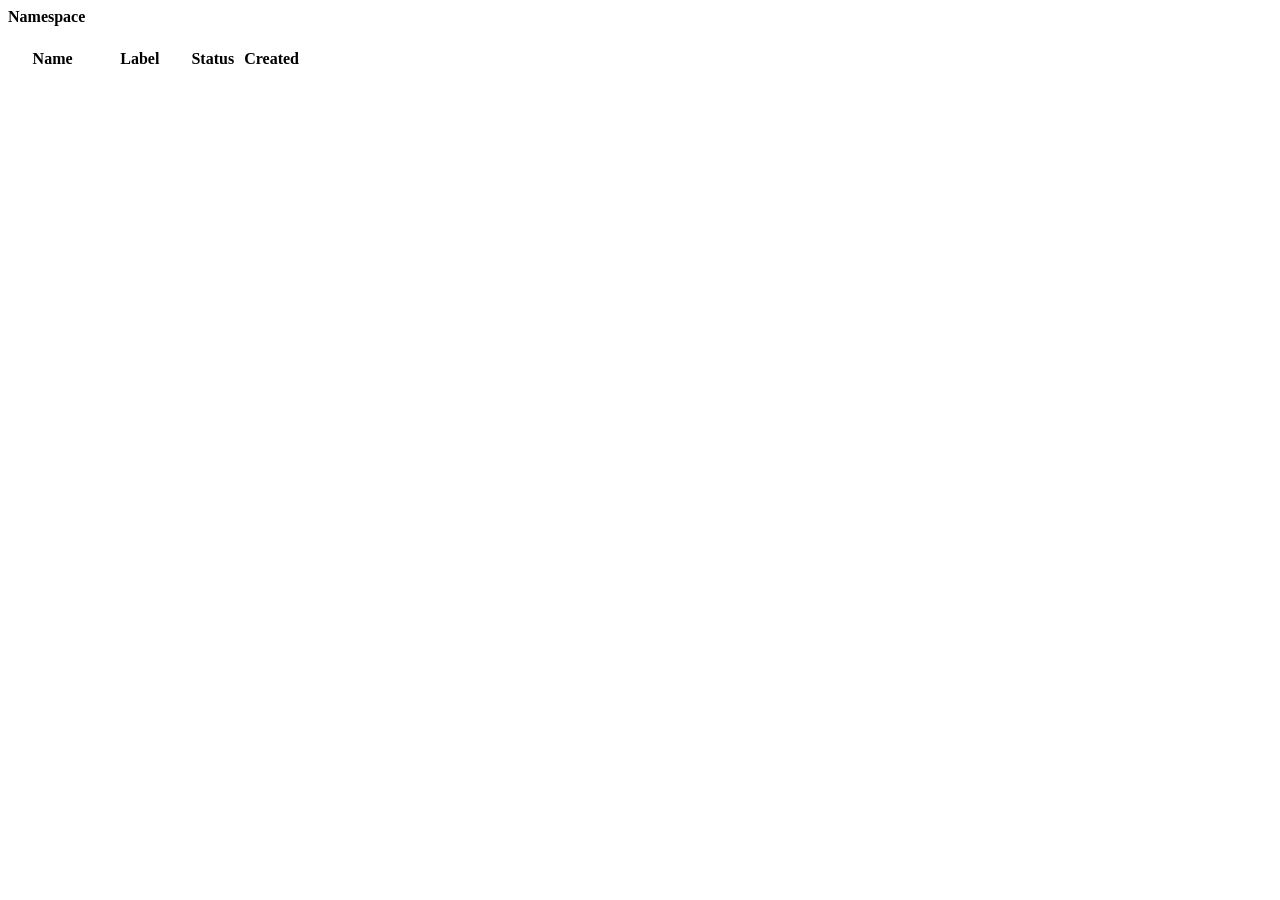
<file: src/main/resources/templates/cluster/namespace.html>
<html xmlns="http://www.w3.org/1999/xhtml"
      xmlns:th="http://www.thymeleaf.org"
      xmlns:layout="http://www.ultraq.net.nz/thymeleaf/layout"
      layout:decorator="layouts/main.layout">

<style type="text/css" layout:fragment="user.embedded.style">

</style>
<th:block layout:fragment="user.top.script">
  <link rel="stylesheet" type="text/css" href="https://cdn.datatables.net/1.10.19/css/jquery.dataTables.css">
  <link rel="stylesheet" type="text/css" href="https://cdn.datatables.net/1.10.18/css/dataTables.bootstrap4.min.css">
  <link rel="stylesheet" type="text/css" href="https://cdn.datatables.net/responsive/2.2.3/css/responsive.bootstrap.min.css">
  <link rel="stylesheet" type="text/css" href="https://cdn.datatables.net/responsive/2.2.3/css/responsive.jqueryui.min.css">
</th:block>


<div class="main_inner" layout:fragment="content.north">
  <div class="main-content-inner">
    <div class="row">
      <!-- Primary table start -->
      <div class="col-12 mt-4">
    <div class="card">
      <div class="card-body">
        <h4 class="header-title">Namespace</h4>
        <div class="data-tables datatable-primary">
          <table id="dataTable2" class="text-center">
            <colgroup>
              <col style="width:30%"/>
              <col style="width:30%"/>
              <col style="width:20%"/>
              <col style="width:20%"/>
            </colgroup>
            <thead class="text-capitalize">
            <tr>
              <th>Name</th>
              <th>Label</th>
              <th>Status</th>
              <th>Created</th>
            </tr>
            </thead>
            <tbody>

            </tbody>
          </table>
        </div>
      </div>
    </div>
  </div>
      <!-- Primary table end -->
    </div>
  </div>
</div>
<th:block layout:fragment="user.embedded.script" th:remove="tag">
  <script th:src="@{/js/vendor/jquery-2.2.4.min.js}"></script>
  <!-- bootstrap 4 js -->
  <script th:src="@{/js/popper.min.js}"></script>
  <script th:src="@{/js/bootstrap.min.js}"></script>
  <script th:src="@{/js/owl.carousel.min.js}"></script>
  <script th:src="@{/js/metisMenu.min.js}"></script>
  <script th:src="@{/js/jquery.slimscroll.min.js}"></script>
  <script th:src="@{/js/jquery.slicknav.min.js}"></script>

  <!-- Start datatable js -->
  <script th:src="@{https://cdn.datatables.net/1.10.18/js/jquery.dataTables.min.js}"></script>
  <script th:src="@{https://cdn.datatables.net/1.10.18/js/dataTables.bootstrap4.min.js}"></script>
  <script th:src="@{https://cdn.datatables.net/responsive/2.2.3/js/dataTables.responsive.min.js}"></script>
  <script th:src="@{https://cdn.datatables.net/responsive/2.2.3/js/responsive.bootstrap.min.js}"></script>

  <!-- others plugins -->
  <script th:src="@{/js/plugins.js}"></script>
  <script th:src="@{/js/scripts.js}"></script>
  <script type="text/javascript">

      var datatable = $("#dataTable2").DataTable();
      datatable.clear();
      $.ajax({
          type: 'get',
          datatype: 'json',
          url: '/cluster/namespace/list',
          data: {
          },
          beforeSend: function (xhr) {
              xhr.setRequestHeader('Content-Type', 'application/json');
          },
          complete: function () {

          },
          success: function (serverData) {

              $.each(serverData, function (key, value) {
                  console.log('value:' + value);
              });

              var result = JSON.parse(serverData.result);

              console.log(result);

              $.each(result.items, function (index, item) {
                  console.log(item);

                  datatable.row
                      .add([
                          item.metadata.name,
                          item.metadata.labels == undefined ? '-' : 'name : ' + item.metadata.labels.name,
                          item.status.phase,
                          item.metadata.creationTimestamp
                      ])
                      .draw();

              });
          },
          error: function (jqXHR, textStatus, errorThrown) {

          }
      });


  </script>
</th:block>
</html>
</file>
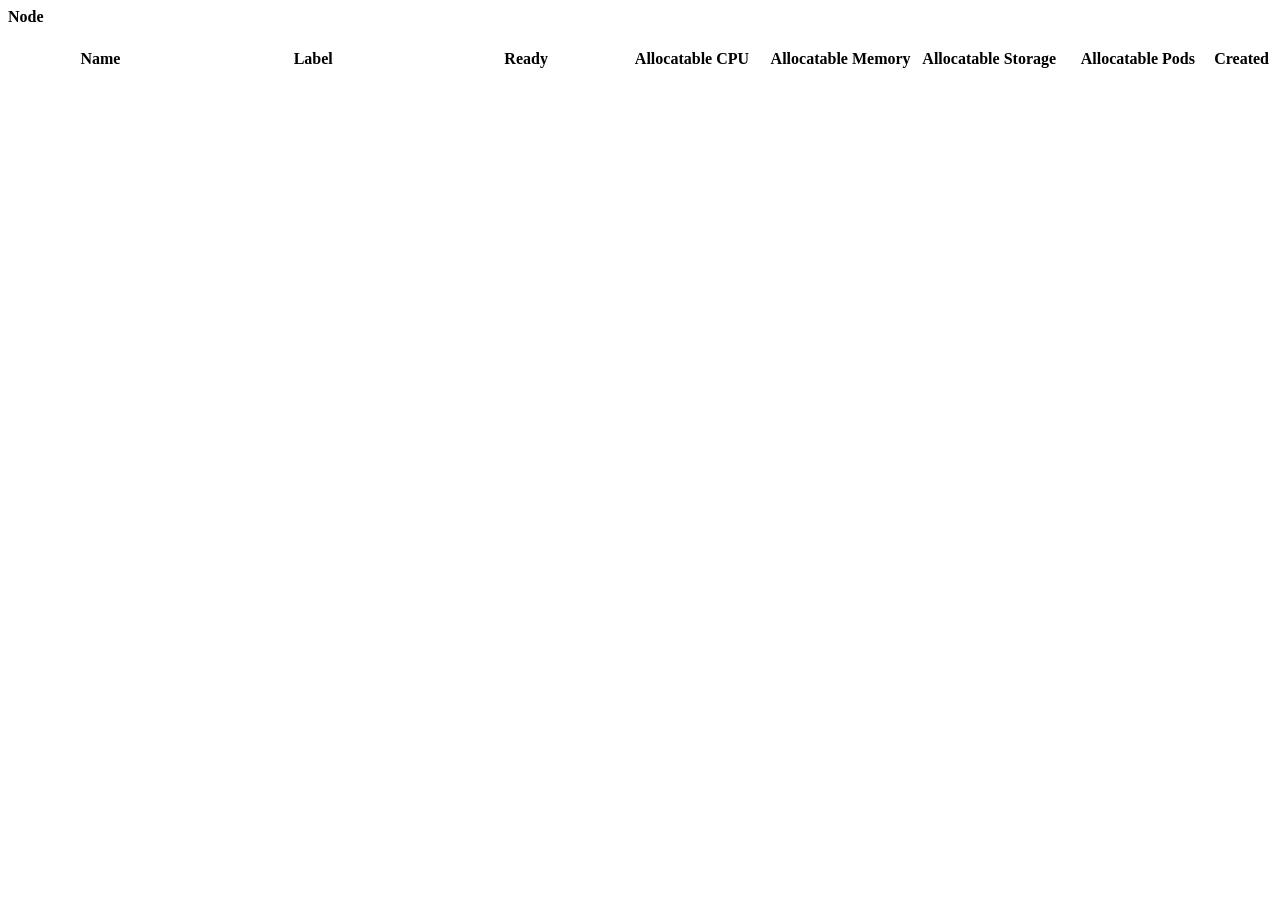
<file: src/main/resources/templates/cluster/node.html>
<html xmlns="http://www.w3.org/1999/xhtml"
      xmlns:th="http://www.thymeleaf.org"
      xmlns:layout="http://www.ultraq.net.nz/thymeleaf/layout"
      layout:decorator="layouts/main.layout">

<style type="text/css" layout:fragment="user.embedded.style">

</style>
<th:block layout:fragment="user.top.script">
  <link rel="stylesheet" type="text/css" href="https://cdn.datatables.net/1.10.19/css/jquery.dataTables.css">
  <link rel="stylesheet" type="text/css" href="https://cdn.datatables.net/1.10.18/css/dataTables.bootstrap4.min.css">
  <link rel="stylesheet" type="text/css" href="https://cdn.datatables.net/responsive/2.2.3/css/responsive.bootstrap.min.css">
  <link rel="stylesheet" type="text/css" href="https://cdn.datatables.net/responsive/2.2.3/css/responsive.jqueryui.min.css">
</th:block>


<div class="main_inner" layout:fragment="content.north">
  <div class="main-content-inner">
    <div class="row">
      <!-- Primary table start -->
      <div class="col-12 mt-4">
    <div class="card">
      <div class="card-body">
        <h4 class="header-title">Node</h4>
        <div class="data-tables datatable-primary">
          <table id="dataTable2" class="text-center">
            <colgroup>
              <col style="width:15%"/>
              <col style="width:20%"/>
              <col style="width:15%"/>
              <col style="width:12%"/>
              <col style="width:12%"/>
              <col style="width:12%"/>
              <col style="width:12%"/>
              <col style="width:12%"/>
            </colgroup>
            <thead class="text-capitalize">
            <tr>
              <th>Name</th>
              <th>Label</th>
              <th>Ready</th>
              <th>Allocatable CPU</th>
              <th>Allocatable Memory</th>
              <th>Allocatable Storage</th>
              <th>Allocatable Pods</th>
              <th>Created</th>
            </tr>
            </thead>
            <tbody>

            </tbody>
          </table>
        </div>
      </div>
    </div>
  </div>
      <!-- Primary table end -->
    </div>
  </div>
</div>
<th:block layout:fragment="user.embedded.script" th:remove="tag">
  <script th:src="@{/js/vendor/jquery-2.2.4.min.js}"></script>
  <!-- bootstrap 4 js -->
  <script th:src="@{/js/popper.min.js}"></script>
  <script th:src="@{/js/bootstrap.min.js}"></script>
  <script th:src="@{/js/owl.carousel.min.js}"></script>
  <script th:src="@{/js/metisMenu.min.js}"></script>
  <script th:src="@{/js/jquery.slimscroll.min.js}"></script>
  <script th:src="@{/js/jquery.slicknav.min.js}"></script>

  <!-- Start datatable js -->
  <script th:src="@{https://cdn.datatables.net/1.10.19/js/jquery.dataTables.js}"></script>
  <script th:src="@{https://cdn.datatables.net/1.10.18/js/jquery.dataTables.min.js}"></script>
  <script th:src="@{https://cdn.datatables.net/1.10.18/js/dataTables.bootstrap4.min.js}"></script>
  <script th:src="@{https://cdn.datatables.net/responsive/2.2.3/js/dataTables.responsive.min.js}"></script>
  <script th:src="@{https://cdn.datatables.net/responsive/2.2.3/js/responsive.bootstrap.min.js}"></script>
  <!-- others plugins -->
  <script th:src="@{/js/plugins.js}"></script>
  <script th:src="@{/js/scripts.js}"></script>
  <script type="text/javascript">

      var datatable = $("#dataTable2").DataTable();
      datatable.clear();

      $.ajax({
          type: 'get',
          datatype: 'json',
          url: '/cluster/node/list',
          data: {
          },
          beforeSend: function (xhr) {
              xhr.setRequestHeader('Content-Type', 'application/json');
          },
          complete: function () {

          },
          success: function (serverData) {
              var result = JSON.parse(serverData.result);
              console.log(result);

              $.each(result.items, function (index, item) {
                  var labels = '';
                  var condition = '';

                  if(item.metadata.labels != undefined){
                      var keys = Object.keys(item.metadata.labels);
                      $.each(keys, function (idx, itm) {
                         labels += itm + ':' + item.metadata.labels[itm];
                         labels += idx != keys.length - 1 ? '\n' : '';
                      });
                  }

                  $.each(item.status.conditions, function(idx, itm){
                      if(itm.type == "Ready"){
                          condition = itm.status == "True" ? "Ready" : itm.status;
                      }
                  });

                  datatable.row
                      .add([
                          item.metadata.name,
                          labels,
                          condition,
                          item.status.allocatable['cpu'] + " Cores",
                          item.status.allocatable['memory'],
                          item.status.allocatable['ephemeral-storage'] + " bytes",
                          item.status.allocatable['pods'],
                          item.metadata.creationTimestamp
                      ])
                      .draw();
              });

          },
          error: function (jqXHR, textStatus, errorThrown) {

          }
      });


  </script>
</th:block>
</html>
</file>
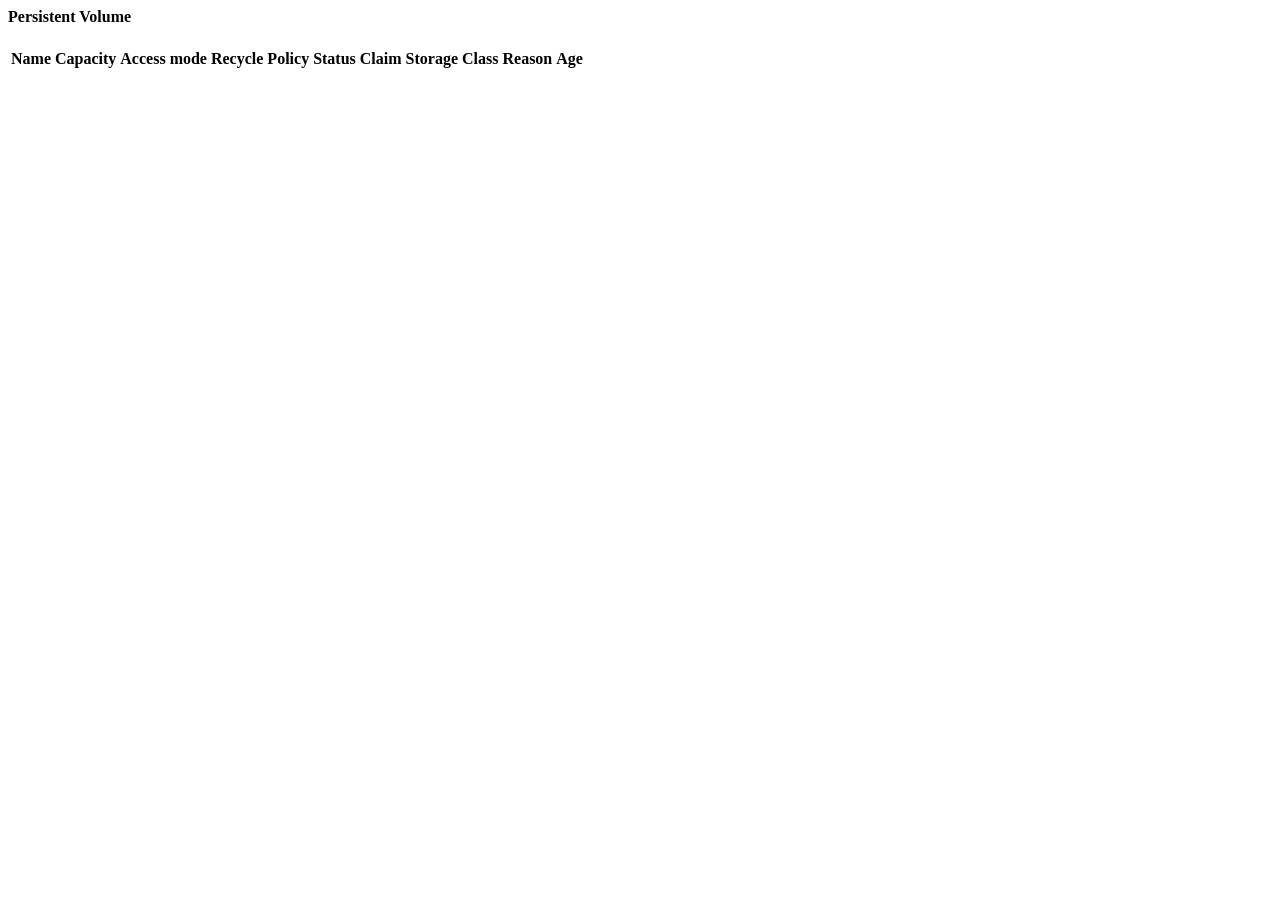
<file: src/main/resources/templates/cluster/pv.html>
<html xmlns="http://www.w3.org/1999/xhtml"
      xmlns:th="http://www.thymeleaf.org"
      xmlns:layout="http://www.ultraq.net.nz/thymeleaf/layout"
      layout:decorator="layouts/main.layout">

<style type="text/css" layout:fragment="user.embedded.style">

</style>
<th:block layout:fragment="user.top.script">
  <link rel="stylesheet" type="text/css" href="https://cdn.datatables.net/1.10.19/css/jquery.dataTables.css">
  <link rel="stylesheet" type="text/css" href="https://cdn.datatables.net/1.10.18/css/dataTables.bootstrap4.min.css">
  <link rel="stylesheet" type="text/css" href="https://cdn.datatables.net/responsive/2.2.3/css/responsive.bootstrap.min.css">
  <link rel="stylesheet" type="text/css" href="https://cdn.datatables.net/responsive/2.2.3/css/responsive.jqueryui.min.css">
</th:block>


<div class="main_inner" layout:fragment="content.north">
  <div class="main-content-inner">
    <div class="row">
      <!-- Primary table start -->
      <div class="col-12 mt-4">
    <div class="card">
      <div class="card-body">
        <h4 class="header-title">Persistent Volume</h4>
        <div class="data-tables datatable-primary">
          <table id="dataTable2" class="text-center">
            <thead class="text-capitalize">
            <tr>
              <th>Name</th>
              <th>Capacity</th>
              <th>Access mode</th>
              <th>Recycle Policy</th>
              <th>Status</th>
              <th>Claim</th>
              <th>Storage Class</th>
              <th>Reason</th>
              <th>Age</th>
            </tr>
            </thead>
            <tbody>

            </tbody>
          </table>
        </div>
      </div>
    </div>
  </div>
      <!-- Primary table end -->
    </div>
  </div>
</div>
<th:block layout:fragment="user.embedded.script" th:remove="tag">
  <script th:src="@{/js/vendor/jquery-2.2.4.min.js}"></script>
  <!-- bootstrap 4 js -->
  <script th:src="@{/js/popper.min.js}"></script>
  <script th:src="@{/js/bootstrap.min.js}"></script>
  <script th:src="@{/js/owl.carousel.min.js}"></script>
  <script th:src="@{/js/metisMenu.min.js}"></script>
  <script th:src="@{/js/jquery.slimscroll.min.js}"></script>
  <script th:src="@{/js/jquery.slicknav.min.js}"></script>

  <!-- Start datatable js -->
  <script th:src="@{https://cdn.datatables.net/1.10.19/js/jquery.dataTables.js}"></script>
  <script th:src="@{https://cdn.datatables.net/1.10.18/js/jquery.dataTables.min.js}"></script>
  <script th:src="@{https://cdn.datatables.net/1.10.18/js/dataTables.bootstrap4.min.js}"></script>
  <script th:src="@{https://cdn.datatables.net/responsive/2.2.3/js/dataTables.responsive.min.js}"></script>
  <script th:src="@{https://cdn.datatables.net/responsive/2.2.3/js/responsive.bootstrap.min.js}"></script>
  <!-- others plugins -->
  <script th:src="@{/js/plugins.js}"></script>
  <script th:src="@{/js/scripts.js}"></script>
  <script type="text/javascript">

      var datatable = $("#dataTable2").DataTable();
      datatable.clear();
      $.ajax({
          type: 'get',
          datatype: 'json',
          url: '/cluster/pv/list',
          data: {
          },
          beforeSend: function (xhr) {
              xhr.setRequestHeader('Content-Type', 'application/json');
          },
          complete: function () {

          },
          success: function (serverData) {

              var result = JSON.parse(serverData.result);

              console.log(result);

              $.each(result.items, function (index, item) {
                  var accessModes = '';
                  $.each(item.spec.accessModes, function (idx,itm) {
                      accessModes += itm;
                      accessModes += idx == item.spec.accessModes.length - 1 ? '' : ', ';
                  });

                  datatable.row
                      .add([
                          item.metadata.name,
                          item.spec.capacity.storage,
                          accessModes,
                          item.spec.persistentVolumeReclaimPolicy,
                          item.status.phase,
                          item.spec.claimRef.namespace +'/'+ item.spec.claimRef.name,
                          item.spec.storageClassName,
                          '-',
                          item.metadata.creationTimestamp
                      ])
                      .draw();

              });

          },
          error: function (jqXHR, textStatus, errorThrown) {

          }
      });


  </script>
</th:block>
</html>
</file>
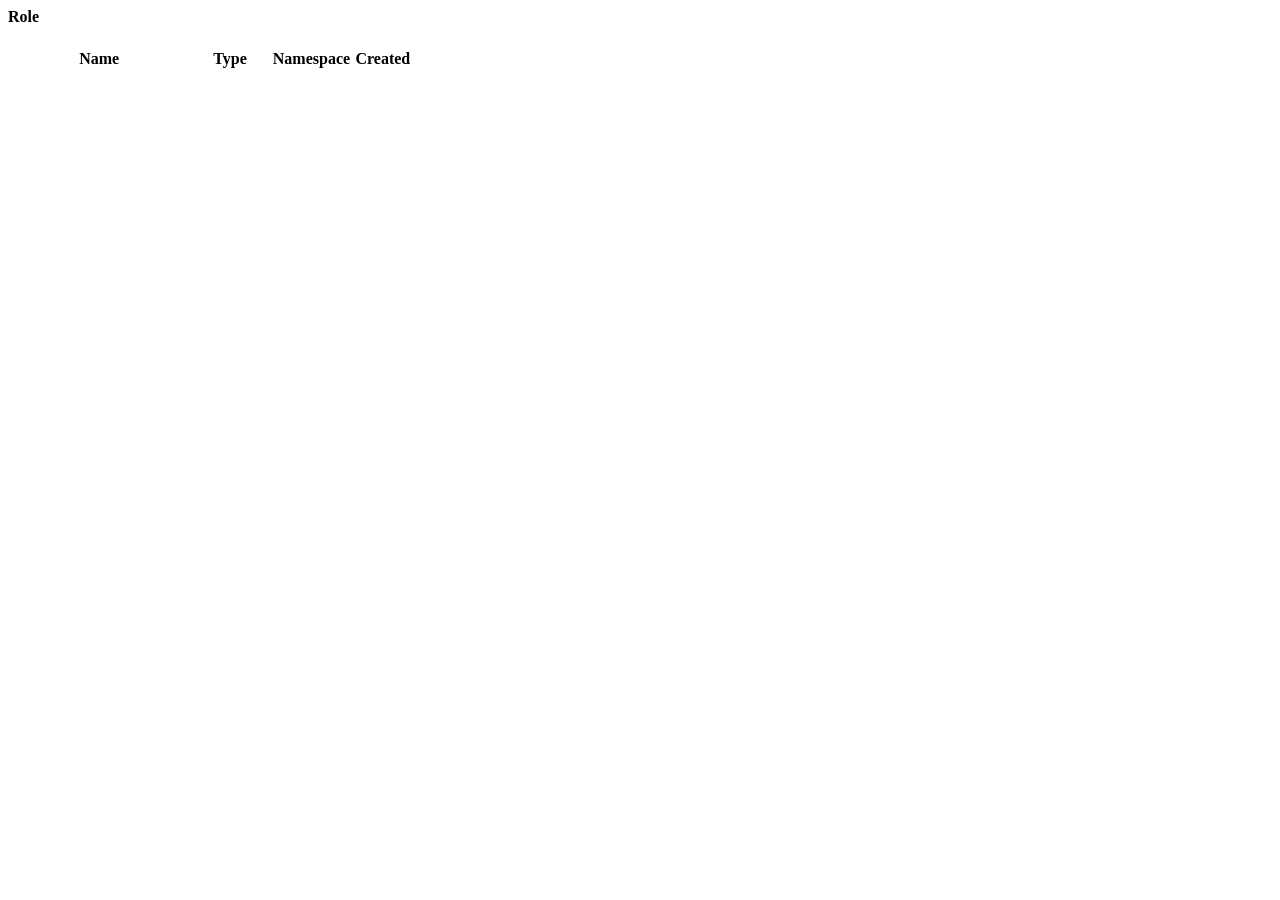
<file: src/main/resources/templates/cluster/role.html>
<html xmlns="http://www.w3.org/1999/xhtml"
      xmlns:th="http://www.thymeleaf.org"
      xmlns:layout="http://www.ultraq.net.nz/thymeleaf/layout"
      layout:decorator="layouts/main.layout">

<style type="text/css" layout:fragment="user.embedded.style">

</style>
<th:block layout:fragment="user.top.script">
  <link rel="stylesheet" type="text/css" href="https://cdn.datatables.net/1.10.19/css/jquery.dataTables.css">
  <link rel="stylesheet" type="text/css" href="https://cdn.datatables.net/1.10.18/css/dataTables.bootstrap4.min.css">
  <link rel="stylesheet" type="text/css" href="https://cdn.datatables.net/responsive/2.2.3/css/responsive.bootstrap.min.css">
  <link rel="stylesheet" type="text/css" href="https://cdn.datatables.net/responsive/2.2.3/css/responsive.jqueryui.min.css">
</th:block>


<div class="main_inner" layout:fragment="content.north">
  <div class="main-content-inner">
    <div class="row">
      <!-- Primary table start -->
      <div class="col-12 mt-4">
    <div class="card">
      <div class="card-body">
        <h4 class="header-title">Role</h4>
        <div class="data-tables datatable-primary">
          <table id="dataTable2" class="text-center">
            <colgroup>
              <col style="width: 45%"/>
              <col style="width: 20%"/>
              <col style="width: 20%"/>
              <col style="width: 15%"/>
            </colgroup>
            <thead class="text-capitalize">
            <tr>
              <th>Name</th>
              <th>Type</th>
              <th>Namespace</th>
              <th>Created</th>
            </tr>
            </thead>
            <tbody>

            </tbody>
          </table>
        </div>
      </div>
    </div>
  </div>
      <!-- Primary table end -->
    </div>
  </div>
</div>
<th:block layout:fragment="user.embedded.script" th:remove="tag">
  <script th:src="@{/js/vendor/jquery-2.2.4.min.js}"></script>
  <!-- bootstrap 4 js -->
  <script th:src="@{/js/popper.min.js}"></script>
  <script th:src="@{/js/bootstrap.min.js}"></script>
  <script th:src="@{/js/owl.carousel.min.js}"></script>
  <script th:src="@{/js/metisMenu.min.js}"></script>
  <script th:src="@{/js/jquery.slimscroll.min.js}"></script>
  <script th:src="@{/js/jquery.slicknav.min.js}"></script>

  <!-- Start datatable js -->
  <script th:src="@{https://cdn.datatables.net/1.10.19/js/jquery.dataTables.js}"></script>
  <script th:src="@{https://cdn.datatables.net/1.10.18/js/jquery.dataTables.min.js}"></script>
  <script th:src="@{https://cdn.datatables.net/1.10.18/js/dataTables.bootstrap4.min.js}"></script>
  <script th:src="@{https://cdn.datatables.net/responsive/2.2.3/js/dataTables.responsive.min.js}"></script>
  <script th:src="@{https://cdn.datatables.net/responsive/2.2.3/js/responsive.bootstrap.min.js}"></script>
  <!-- others plugins -->
  <script th:src="@{/js/plugins.js}"></script>
  <script th:src="@{/js/scripts.js}"></script>
  <script type="text/javascript">

      var datatable = $("#dataTable2").DataTable();
      datatable.clear();
      $.ajax({
          type: 'get',
          datatype: 'json',
          url: '/cluster/role/list',
          data: {
          },
          beforeSend: function (xhr) {
              xhr.setRequestHeader('Content-Type', 'application/json');
          },
          complete: function () {

          },
          success: function (serverData) {
              var result = JSON.parse(serverData.result);
              var result2 = JSON.parse(serverData.result2);

              console.log(result);
              console.log(result2);

              $.each(result.items, function (index, item) {
                  console.log(item);

                  datatable.row
                      .add([
                          item.metadata.name,
                          'Role',
                          item.metadata.namespace,
                          item.metadata.creationTimestamp
                      ])
                      .draw();

              });

              $.each(result2.items, function (index, item) {
                  console.log(item);

                  datatable.row
                      .add([
                          item.metadata.name,
                          'Cluster Role',
                          'All namespaces',
                          item.metadata.creationTimestamp
                      ])
                      .draw();

              });
          },
          error: function (jqXHR, textStatus, errorThrown) {

          }
      });


  </script>
</th:block>
</html>
</file>
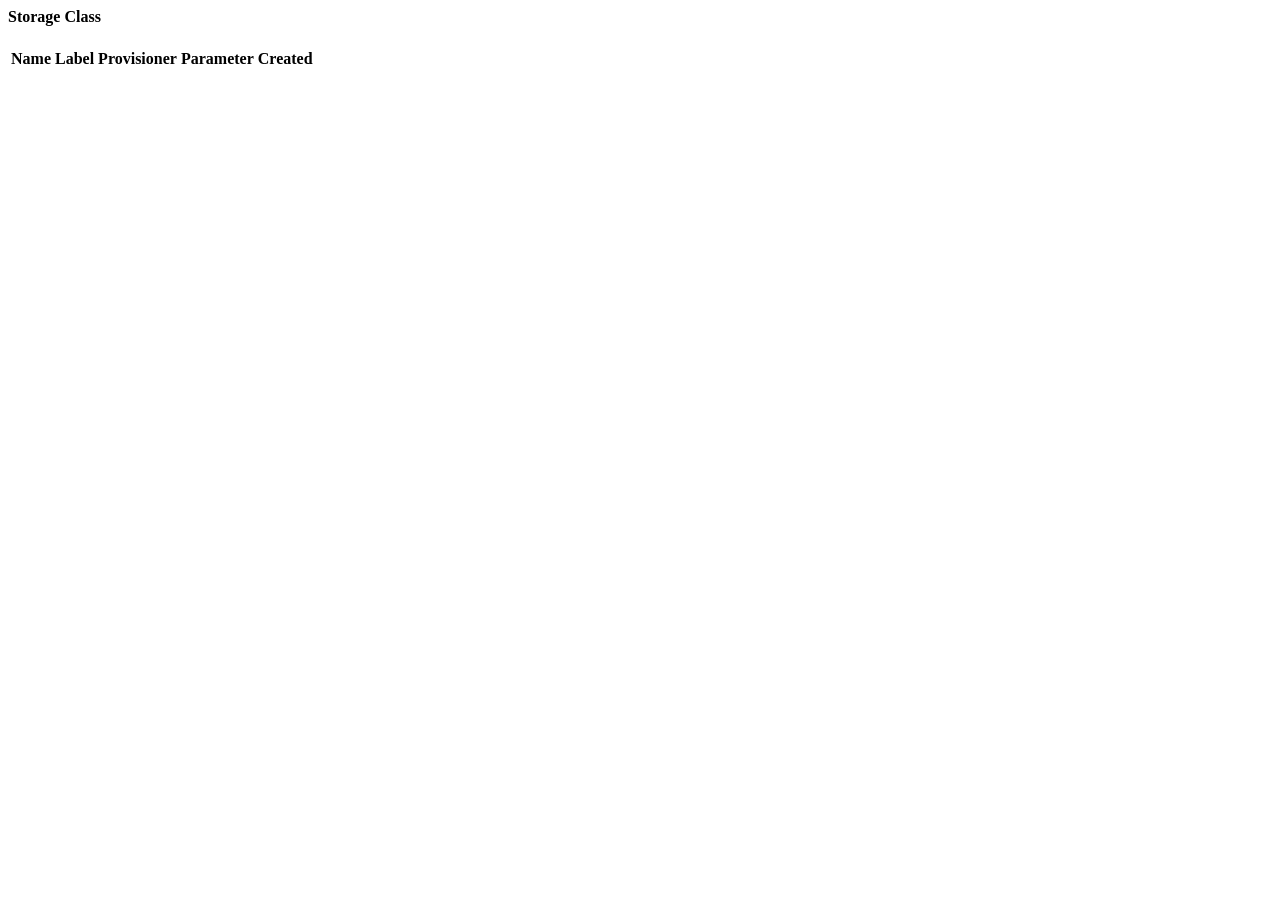
<file: src/main/resources/templates/cluster/storageclass.html>
<html xmlns="http://www.w3.org/1999/xhtml"
      xmlns:th="http://www.thymeleaf.org"
      xmlns:layout="http://www.ultraq.net.nz/thymeleaf/layout"
      layout:decorator="layouts/main.layout">

<style type="text/css" layout:fragment="user.embedded.style">

</style>
<th:block layout:fragment="user.top.script">
  <link rel="stylesheet" type="text/css" href="https://cdn.datatables.net/1.10.19/css/jquery.dataTables.css">
  <link rel="stylesheet" type="text/css" href="https://cdn.datatables.net/1.10.18/css/dataTables.bootstrap4.min.css">
  <link rel="stylesheet" type="text/css" href="https://cdn.datatables.net/responsive/2.2.3/css/responsive.bootstrap.min.css">
  <link rel="stylesheet" type="text/css" href="https://cdn.datatables.net/responsive/2.2.3/css/responsive.jqueryui.min.css">
</th:block>


<div class="main_inner" layout:fragment="content.north">
  <div class="main-content-inner">
    <div class="row">
      <!-- Primary table start -->
      <div class="col-12 mt-4">
    <div class="card">
      <div class="card-body">
        <h4 class="header-title">Storage Class</h4>
        <div class="data-tables datatable-primary">
          <table id="storageclassTable" class="text-center">
            <thead class="text-capitalize">
            <tr>
              <th>Name</th>
              <th>Label</th>
              <th>Provisioner</th>
              <th>Parameter</th>
              <th>Created</th>
            </tr>
            </thead>
            <tbody>
            </tbody>
          </table>
        </div>
      </div>
    </div>
  </div>
      <!-- Primary table end -->
    </div>
  </div>
</div>
<th:block layout:fragment="user.embedded.script" th:remove="tag">
  <script th:src="@{/js/vendor/jquery-2.2.4.min.js}"></script>
  <!-- bootstrap 4 js -->
  <script th:src="@{/js/popper.min.js}"></script>
  <script th:src="@{/js/bootstrap.min.js}"></script>
  <script th:src="@{/js/owl.carousel.min.js}"></script>
  <script th:src="@{/js/metisMenu.min.js}"></script>
  <script th:src="@{/js/jquery.slimscroll.min.js}"></script>
  <script th:src="@{/js/jquery.slicknav.min.js}"></script>

  <!-- Start datatable js -->
  <script th:src="@{https://cdn.datatables.net/1.10.19/js/jquery.dataTables.js}"></script>
  <script th:src="@{https://cdn.datatables.net/1.10.18/js/jquery.dataTables.min.js}"></script>
  <script th:src="@{https://cdn.datatables.net/1.10.18/js/dataTables.bootstrap4.min.js}"></script>
  <script th:src="@{https://cdn.datatables.net/responsive/2.2.3/js/dataTables.responsive.min.js}"></script>
  <script th:src="@{https://cdn.datatables.net/responsive/2.2.3/js/responsive.bootstrap.min.js}"></script>
  <!-- others plugins -->
  <script th:src="@{/js/plugins.js}"></script>
  <script th:src="@{/js/scripts.js}"></script>
  <script th:src="@{/js/utils.js}"></script>
  <script type="text/javascript">
      var table = $("#storageclassTable").DataTable();

      $.ajax({
          type: 'get',
          datatype: 'json',
          url: '/cluster/storageclass/list',
          data: {
          },
          beforeSend: function (xhr) {
              xhr.setRequestHeader('Content-Type', 'application/json');
          },
          complete: function () {

          },
          success: function (serverData) {
              var result = JSON.parse(serverData.result);

              console.log(result);

              drawTable(result, table);
          },
          error: function (jqXHR, textStatus, errorThrown) {

          }
      });
  </script>
</th:block>
</html>
</file>
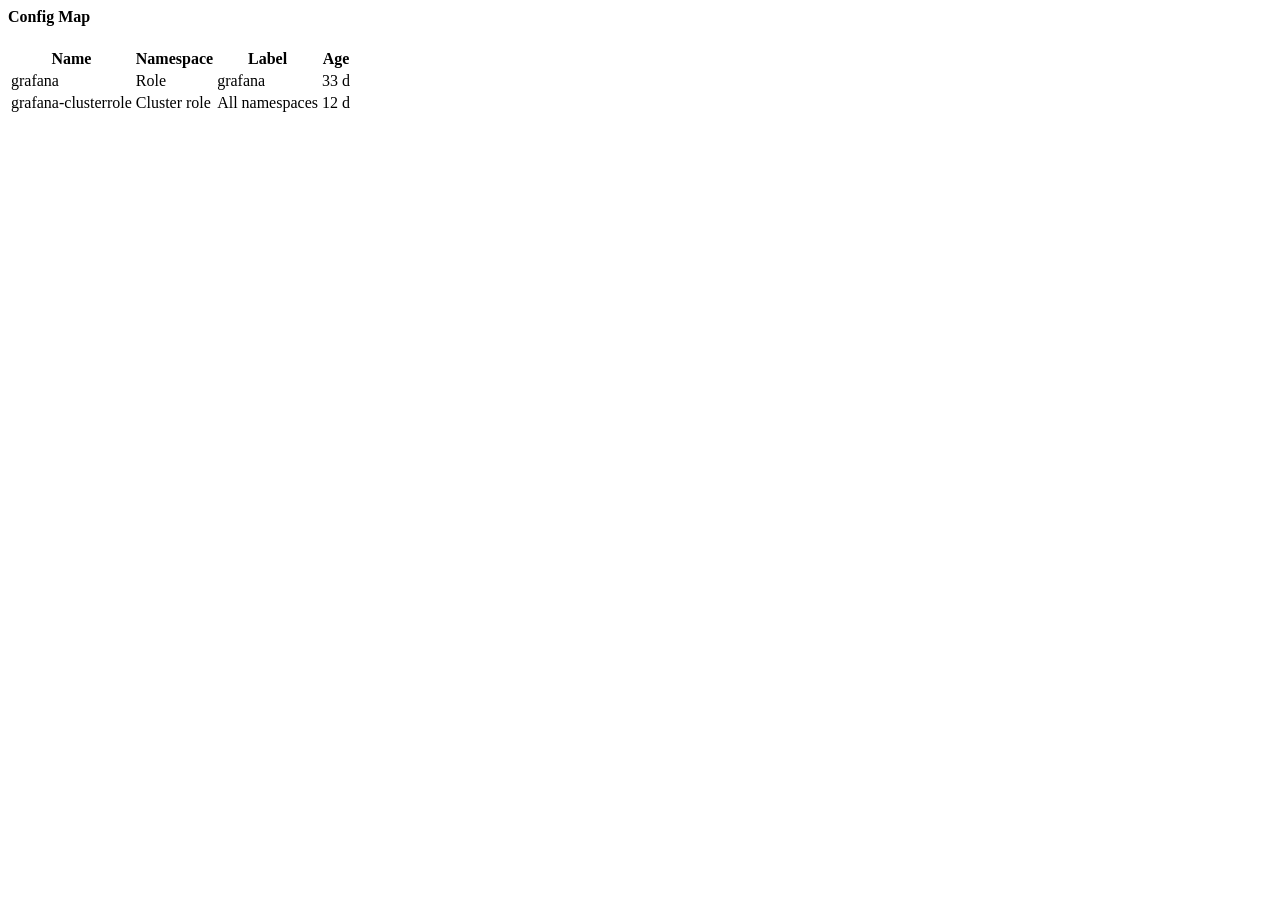
<file: src/main/resources/templates/confstorage/configmap.html>
<html xmlns="http://www.w3.org/1999/xhtml"
      xmlns:th="http://www.thymeleaf.org"
      xmlns:layout="http://www.ultraq.net.nz/thymeleaf/layout"
      layout:decorator="layouts/main.layout">

<style type="text/css" layout:fragment="user.embedded.style">

</style>
<th:block layout:fragment="user.top.script">
  <link rel="stylesheet" type="text/css" href="https://cdn.datatables.net/1.10.19/css/jquery.dataTables.css">
  <link rel="stylesheet" type="text/css" href="https://cdn.datatables.net/1.10.18/css/dataTables.bootstrap4.min.css">
  <link rel="stylesheet" type="text/css" href="https://cdn.datatables.net/responsive/2.2.3/css/responsive.bootstrap.min.css">
  <link rel="stylesheet" type="text/css" href="https://cdn.datatables.net/responsive/2.2.3/css/responsive.jqueryui.min.css">
</th:block>


<div class="main_inner" layout:fragment="content.north">
  <div class="main-content-inner">
    <div class="row">
      <!-- Primary table start -->
      <div class="col-12 mt-4">
    <div class="card">
      <div class="card-body">
        <h4 class="header-title">Config Map</h4>
        <div class="data-tables datatable-primary">
          <table id="configmapTable" class="text-center">
            <thead class="text-capitalize">
            <tr>
              <th>Name</th>
              <th>Namespace</th>
              <th>Label</th>
              <th>Age</th>
            </tr>
            </thead>
            <tbody>
            <tr>
              <td>grafana</td>
              <td>Role</td>
              <td>grafana</td>
              <td>33 d</td>
            </tr>
            <tr>
              <td>grafana-clusterrole</td>
              <td>Cluster role</td>
              <td>All namespaces</td>
              <td>12 d</td>
            </tr>
            </tbody>
          </table>
        </div>
      </div>
    </div>
  </div>
      <!-- Primary table end -->
    </div>
  </div>
</div>
<th:block layout:fragment="user.embedded.script" th:remove="tag">
  <script th:src="@{/js/vendor/jquery-2.2.4.min.js}"></script>
  <!-- bootstrap 4 js -->
  <script th:src="@{/js/popper.min.js}"></script>
  <script th:src="@{/js/bootstrap.min.js}"></script>
  <script th:src="@{/js/owl.carousel.min.js}"></script>
  <script th:src="@{/js/metisMenu.min.js}"></script>
  <script th:src="@{/js/jquery.slimscroll.min.js}"></script>
  <script th:src="@{/js/jquery.slicknav.min.js}"></script>

  <!-- Start datatable js -->
  <script th:src="@{https://cdn.datatables.net/1.10.19/js/jquery.dataTables.js}"></script>
  <script th:src="@{https://cdn.datatables.net/1.10.18/js/jquery.dataTables.min.js}"></script>
  <script th:src="@{https://cdn.datatables.net/1.10.18/js/dataTables.bootstrap4.min.js}"></script>
  <script th:src="@{https://cdn.datatables.net/responsive/2.2.3/js/dataTables.responsive.min.js}"></script>
  <script th:src="@{https://cdn.datatables.net/responsive/2.2.3/js/responsive.bootstrap.min.js}"></script>
  <!-- others plugins -->
  <script th:src="@{/js/plugins.js}"></script>
  <script th:src="@{/js/scripts.js}"></script>
  <script th:src="@{/js/utils.js}"></script>
  <script type="text/javascript">
      var table = $("#configmapTable").DataTable();

      $.ajax({
          type: 'get',
          datatype: 'json',
          url: '/confstorage/configmap/list',
          data: {
          },
          beforeSend: function (xhr) {
              xhr.setRequestHeader('Content-Type', 'application/json');
          },
          complete: function () {

          },
          success: function (serverData) {

              var result = JSON.parse(serverData.result);


              console.log(result);

              drawTable(result, table);


          },
          error: function (jqXHR, textStatus, errorThrown) {

          }
      });
  </script>
</th:block>
</html>
</file>
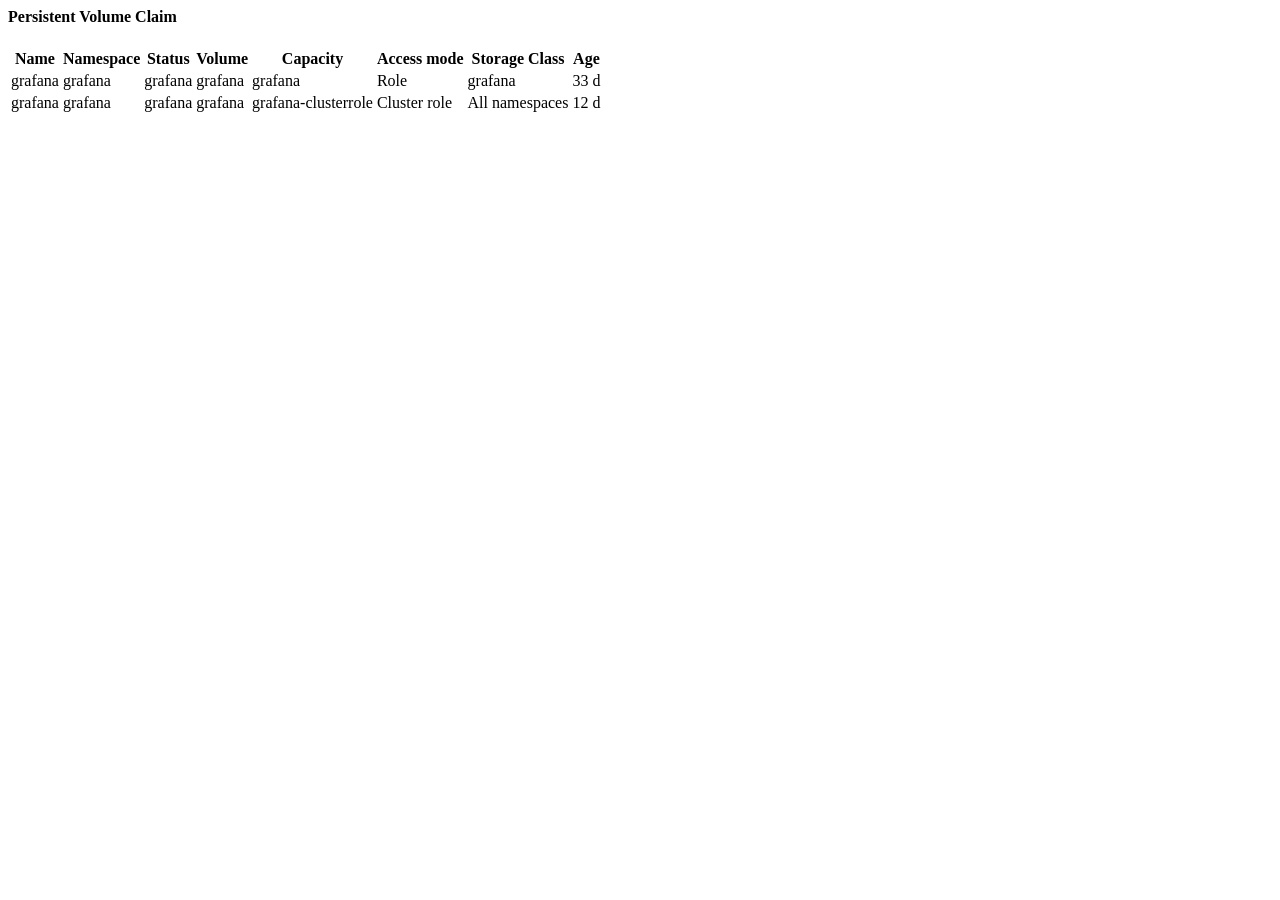
<file: src/main/resources/templates/confstorage/pvc.html>
<html xmlns="http://www.w3.org/1999/xhtml"
      xmlns:th="http://www.thymeleaf.org"
      xmlns:layout="http://www.ultraq.net.nz/thymeleaf/layout"
      layout:decorator="layouts/main.layout">

<style type="text/css" layout:fragment="user.embedded.style">

</style>
<th:block layout:fragment="user.top.script">
  <link rel="stylesheet" type="text/css" href="https://cdn.datatables.net/1.10.19/css/jquery.dataTables.css">
  <link rel="stylesheet" type="text/css" href="https://cdn.datatables.net/1.10.18/css/dataTables.bootstrap4.min.css">
  <link rel="stylesheet" type="text/css" href="https://cdn.datatables.net/responsive/2.2.3/css/responsive.bootstrap.min.css">
  <link rel="stylesheet" type="text/css" href="https://cdn.datatables.net/responsive/2.2.3/css/responsive.jqueryui.min.css">
</th:block>


<div class="main_inner" layout:fragment="content.north">
  <div class="main-content-inner">
    <div class="row">
      <!-- Primary table start -->
      <div class="col-12 mt-4">
    <div class="card">
      <div class="card-body">
        <h4 class="header-title">Persistent Volume Claim</h4>
        <div class="data-tables datatable-primary">
          <table id="pvcTable" class="text-center">
            <thead class="text-capitalize">
            <tr>
              <th>Name</th>
              <th>Namespace</th>
              <th>Status</th>
              <th>Volume</th>
              <th>Capacity</th>
              <th>Access mode</th>
              <th>Storage Class</th>
              <th>Age</th>
            </tr>
            </thead>
            <tbody>
            <tr>
              <td>grafana</td>
              <td>grafana</td>
              <td>grafana</td>
              <td>grafana</td>
              <td>grafana</td>
              <td>Role</td>
              <td>grafana</td>
              <td>33 d</td>
            </tr>
            <tr>
              <td>grafana</td>
              <td>grafana</td>
              <td>grafana</td>
              <td>grafana</td>
              <td>grafana-clusterrole</td>
              <td>Cluster role</td>
              <td>All namespaces</td>
              <td>12 d</td>
            </tr>
            </tbody>
          </table>
        </div>
      </div>
    </div>
  </div>
      <!-- Primary table end -->
    </div>
  </div>
</div>
<th:block layout:fragment="user.embedded.script" th:remove="tag">
  <script th:src="@{/js/vendor/jquery-2.2.4.min.js}"></script>
  <!-- bootstrap 4 js -->
  <script th:src="@{/js/popper.min.js}"></script>
  <script th:src="@{/js/bootstrap.min.js}"></script>
  <script th:src="@{/js/owl.carousel.min.js}"></script>
  <script th:src="@{/js/metisMenu.min.js}"></script>
  <script th:src="@{/js/jquery.slimscroll.min.js}"></script>
  <script th:src="@{/js/jquery.slicknav.min.js}"></script>

  <!-- Start datatable js -->
  <script th:src="@{https://cdn.datatables.net/1.10.19/js/jquery.dataTables.js}"></script>
  <script th:src="@{https://cdn.datatables.net/1.10.18/js/jquery.dataTables.min.js}"></script>
  <script th:src="@{https://cdn.datatables.net/1.10.18/js/dataTables.bootstrap4.min.js}"></script>
  <script th:src="@{https://cdn.datatables.net/responsive/2.2.3/js/dataTables.responsive.min.js}"></script>
  <script th:src="@{https://cdn.datatables.net/responsive/2.2.3/js/responsive.bootstrap.min.js}"></script>
  <!-- others plugins -->
  <script th:src="@{/js/plugins.js}"></script>
  <script th:src="@{/js/scripts.js}"></script>
  <script th:src="@{/js/utils.js}"></script>
  <script type="text/javascript">
      var table = $("#pvcTable").DataTable();

      $.ajax({
          type: 'get',
          datatype: 'json',
          url: '/confstorage/pvc/list',
          data: {
          },
          beforeSend: function (xhr) {
              xhr.setRequestHeader('Content-Type', 'application/json');
          },
          complete: function () {

          },
          success: function (serverData) {

              var result = JSON.parse(serverData.result);


              console.log(result);

              drawTable(result, table);


          },
          error: function (jqXHR, textStatus, errorThrown) {

          }
      });
  </script>
</th:block>
</html>
</file>
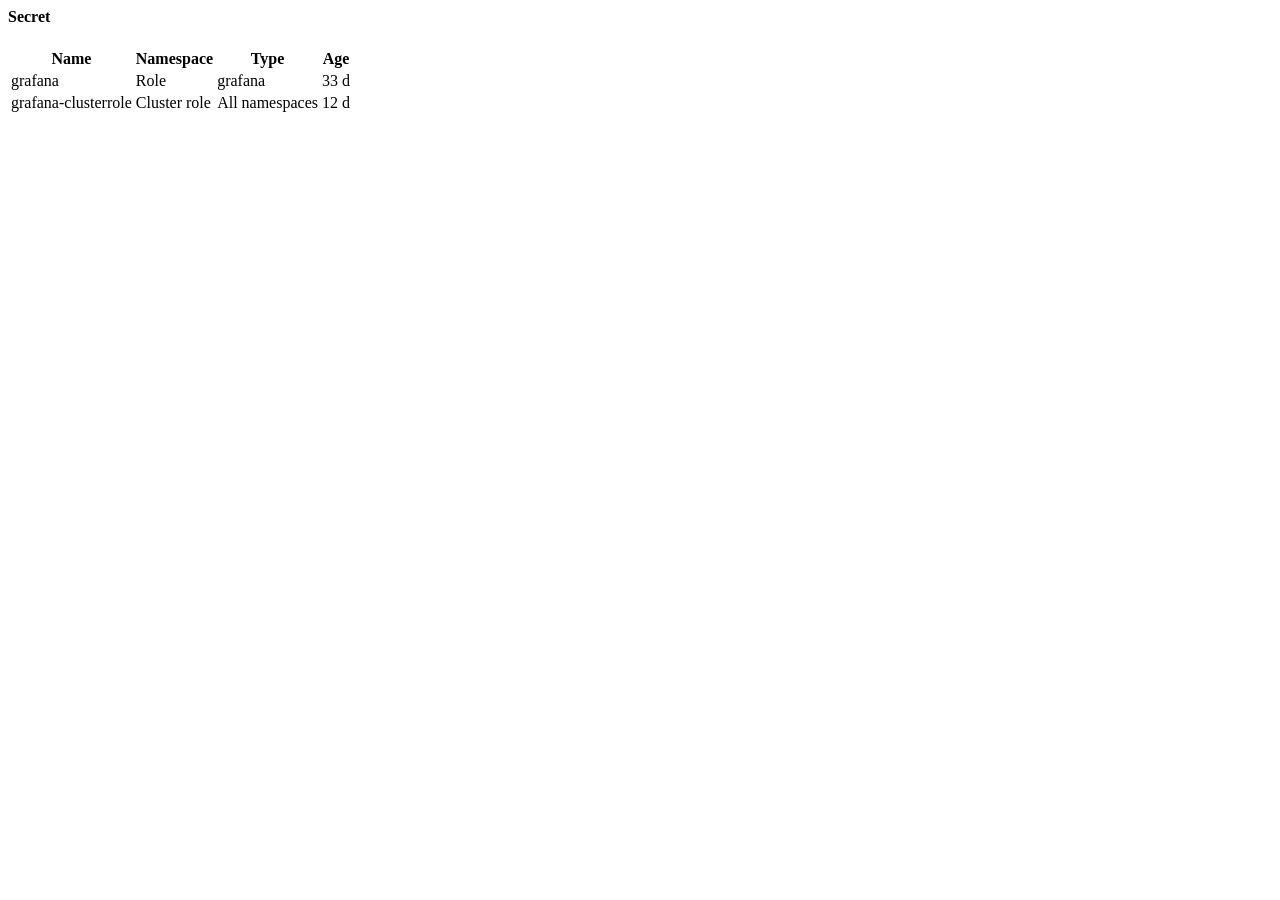
<file: src/main/resources/templates/confstorage/secret.html>
<html xmlns="http://www.w3.org/1999/xhtml"
      xmlns:th="http://www.thymeleaf.org"
      xmlns:layout="http://www.ultraq.net.nz/thymeleaf/layout"
      layout:decorator="layouts/main.layout">

<style type="text/css" layout:fragment="user.embedded.style">

</style>
<th:block layout:fragment="user.top.script">
  <link rel="stylesheet" type="text/css" href="https://cdn.datatables.net/1.10.19/css/jquery.dataTables.css">
  <link rel="stylesheet" type="text/css" href="https://cdn.datatables.net/1.10.18/css/dataTables.bootstrap4.min.css">
  <link rel="stylesheet" type="text/css" href="https://cdn.datatables.net/responsive/2.2.3/css/responsive.bootstrap.min.css">
  <link rel="stylesheet" type="text/css" href="https://cdn.datatables.net/responsive/2.2.3/css/responsive.jqueryui.min.css">
</th:block>


<div class="main_inner" layout:fragment="content.north">
  <div class="main-content-inner">
    <div class="row">
      <!-- Primary table start -->
      <div class="col-12 mt-4">
    <div class="card">
      <div class="card-body">
        <h4 class="header-title">Secret</h4>
        <div class="data-tables datatable-primary">
          <table id="secretTable" class="text-center">
            <thead class="text-capitalize">
            <tr>
              <th>Name</th>
              <th>Namespace</th>
              <th>Type</th>
              <th>Age</th>
            </tr>
            </thead>
            <tbody>
            <tr>
              <td>grafana</td>
              <td>Role</td>
              <td>grafana</td>
              <td>33 d</td>
            </tr>
            <tr>
              <td>grafana-clusterrole</td>
              <td>Cluster role</td>
              <td>All namespaces</td>
              <td>12 d</td>
            </tr>
            </tbody>
          </table>
        </div>
      </div>
    </div>
  </div>
      <!-- Primary table end -->
    </div>
  </div>
</div>
<th:block layout:fragment="user.embedded.script" th:remove="tag">
  <script th:src="@{/js/vendor/jquery-2.2.4.min.js}"></script>
  <!-- bootstrap 4 js -->
  <script th:src="@{/js/popper.min.js}"></script>
  <script th:src="@{/js/bootstrap.min.js}"></script>
  <script th:src="@{/js/owl.carousel.min.js}"></script>
  <script th:src="@{/js/metisMenu.min.js}"></script>
  <script th:src="@{/js/jquery.slimscroll.min.js}"></script>
  <script th:src="@{/js/jquery.slicknav.min.js}"></script>

  <!-- Start datatable js -->
  <script th:src="@{https://cdn.datatables.net/1.10.19/js/jquery.dataTables.js}"></script>
  <script th:src="@{https://cdn.datatables.net/1.10.18/js/jquery.dataTables.min.js}"></script>
  <script th:src="@{https://cdn.datatables.net/1.10.18/js/dataTables.bootstrap4.min.js}"></script>
  <script th:src="@{https://cdn.datatables.net/responsive/2.2.3/js/dataTables.responsive.min.js}"></script>
  <script th:src="@{https://cdn.datatables.net/responsive/2.2.3/js/responsive.bootstrap.min.js}"></script>
  <!-- others plugins -->
  <script th:src="@{/js/plugins.js}"></script>
  <script th:src="@{/js/scripts.js}"></script>
  <script th:src="@{/js/utils.js}"></script>
  <script type="text/javascript">
      var table = $("#secretTable").DataTable();

      $.ajax({
          type: 'get',
          datatype: 'json',
          url: '/confstorage/secret/list',
          data: {
          },
          beforeSend: function (xhr) {
              xhr.setRequestHeader('Content-Type', 'application/json');
          },
          complete: function () {

          },
          success: function (serverData) {

              var result = JSON.parse(serverData.result);


              console.log(result);

              drawTable(result, table);


          },
          error: function (jqXHR, textStatus, errorThrown) {

          }
      });
  </script>
</th:block>
</html>
</file>
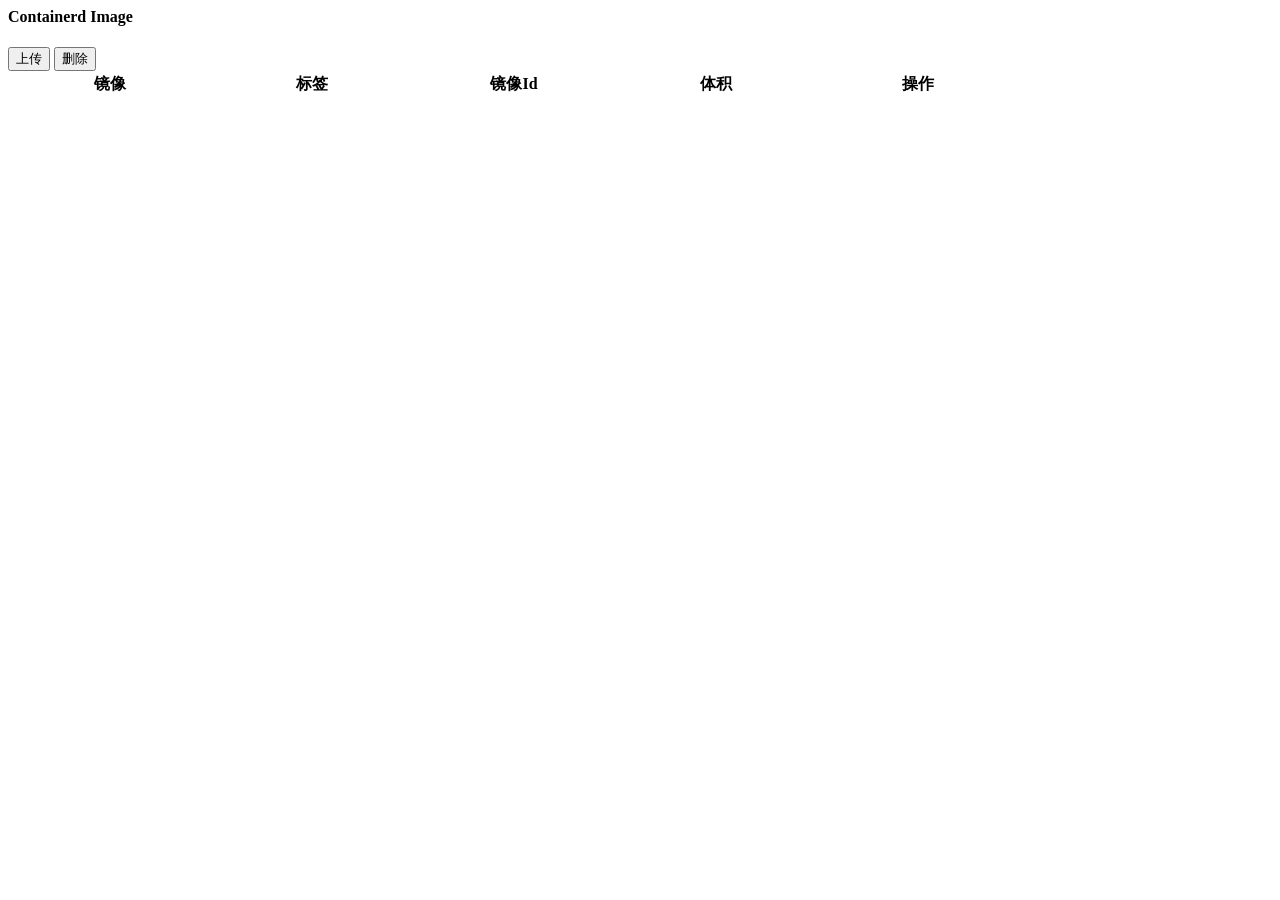
<file: src/main/resources/templates/containerd/images.html>
<html xmlns="http://www.w3.org/1999/xhtml"
      xmlns:th="http://www.thymeleaf.org"
      xmlns:layout="http://www.ultraq.net.nz/thymeleaf/layout"
      layout:decorator="layouts/main.layout">

<style type="text/css" layout:fragment="user.embedded.style">

</style>
<th:block layout:fragment="user.top.script">
  <link rel="stylesheet" type="text/css" href="https://cdn.datatables.net/1.10.19/css/jquery.dataTables.css">
  <link rel="stylesheet" type="text/css" href="https://cdn.datatables.net/1.10.18/css/dataTables.bootstrap4.min.css">
  <link rel="stylesheet" type="text/css" href="https://cdn.datatables.net/responsive/2.2.3/css/responsive.bootstrap.min.css">
  <link rel="stylesheet" type="text/css" href="https://cdn.datatables.net/responsive/2.2.3/css/responsive.jqueryui.min.css">
</th:block>


<div class="main_inner" layout:fragment="content.north">
  <div class="main-content-inner">
    <div class="row">
      <!-- Primary table start -->
      <div class="col-12 mt-4">
        <div class="card">
          <div class="card-body">
            <h4 class="header-title">Containerd Image</h4>
            <button onclick="goToUpload()">上传</button>
            <button onclick="deleteImage()">删除</button>
            <div class="data-tables datatable-primary">
              <table id="imageTable" class="text-center">
                <colgroup>
                  <col style="width: 200px;"/>
                  <col style="width: 200px;"/>
                  <col style="width: 200px;"/>
                  <col style="width: 200px;"/>
                  <col style="width: 200px;"/>
                </colgroup>
                <thead class="text-capitalize">
                  <tr>
                    <th>镜像</th>
                    <th>标签</th>
                    <th>镜像Id</th>
                    <th>体积</th>
                    <th>操作</th>
                  </tr>
                </thead>
                <tbody>
                </tbody>
              </table>
            </div>
          </div>
        </div>
      </div>
      <!-- Primary table end -->
    </div>
  </div>
</div>
<th:block layout:fragment="user.embedded.script" th:remove="tag">
  <script th:src="@{/js/vendor/jquery-2.2.4.min.js}"></script>
  <!-- bootstrap 4 js -->
  <script th:src="@{/js/popper.min.js}"></script>
  <script th:src="@{/js/bootstrap.min.js}"></script>
  <script th:src="@{/js/owl.carousel.min.js}"></script>
  <script th:src="@{/js/metisMenu.min.js}"></script>
  <script th:src="@{/js/jquery.slimscroll.min.js}"></script>
  <script th:src="@{/js/jquery.slicknav.min.js}"></script>

  <!-- Start datatable js -->
  <script th:src="@{https://cdn.datatables.net/1.10.19/js/jquery.dataTables.js}"></script>
  <script th:src="@{https://cdn.datatables.net/1.10.18/js/jquery.dataTables.min.js}"></script>
  <script th:src="@{https://cdn.datatables.net/1.10.18/js/dataTables.bootstrap4.min.js}"></script>
  <script th:src="@{https://cdn.datatables.net/responsive/2.2.3/js/dataTables.responsive.min.js}"></script>
  <script th:src="@{https://cdn.datatables.net/responsive/2.2.3/js/responsive.bootstrap.min.js}"></script>
  <!-- others plugins -->
  <script th:src="@{/js/plugins.js}"></script>
  <script th:src="@{/js/scripts.js}"></script>
  <script th:src="@{/js/utils.js}"></script>
  <script type="text/javascript">

    function goToUpload() {
      console.log("Go to upload page");
      window.location.href = "/containerd/uploadImage";
    };

    function deleteImage() {
      $.ajax({
        type: 'post',
        datatype: 'text', // 设置 datatype 为 json
        url: '/containerd/deleteImage',
        data: {},
        success: function (serverData) {
          // 在 success 回调函数中接收返回的数据

          // var result = JSON.parse(serverData.result)

          console.log(serverData);

          location.reload();
        },
        error: function (jqXHR, textStatus, errorThrown) {
          // 处理错误情况
          console.log('删除 镜像 失败：' + errorThrown);
        }
      });
    };

    $.ajax({
      type: 'post',
      datatype: 'json', // 设置 datatype 为 json
      url: '/containerd/images/list',
      data: {},
      success: function (serverData) {
        // 在 success 回调函数中接收返回的数据

        // var result = JSON.parse(serverData.result)

        console.log(serverData.result);


        var dataArray = serverData.result.split('\n'); // 将字符串分割成数组，每个元素是一行数据
        addDataToTable(dataArray); // 调用 addDataToTable 函数将数据加入表格


        // 首先按换行符拆分成多行
        var lines = serverData.result.split("\n");
        var jsonArray = [];

        // 将每行数据以空格为分隔符分割成数组，构建 JSON 对象并添加到数组中
        for (var i = 0; i < lines.length-1; i++) {
          var rowData = dataArray[i].split(/\s+/);

          var obj = {
            repository: rowData[0],
            tag: rowData[1],
            imageId: rowData[2],
            size: rowData[3]
          };
          jsonArray.push(obj);
        }
        // 最终得到的 jsonArray 即为处理后的 JSON 数组
        var result = JSON.stringify(jsonArray, null, 2);
        console.log(result);


        // window.location.href = '/workload/getPodList';
      },
      error: function (jqXHR, textStatus, errorThrown) {
        // 处理错误情况
      }
    });

    function addDataToTable(dataArray) {
      var table = document.getElementById('imageTable');
      var tbody = table.getElementsByTagName('tbody')[0];

      // 清空表格内容
      tbody.innerHTML = '';

      // 添加新的行
      for (var i = 0; i < dataArray.length-1; i++) {
        var rowData = dataArray[i].split(/\s+/); // 将每行数据以空格为分隔符分割成数组

        if (rowData.length === 4) { // 确保每行数据有四列
          var row = tbody.insertRow();
          for (var j = 0; j < rowData.length; j++) {
            var cell = row.insertCell(j);
            cell.innerHTML = rowData[j];
          }
        }
      }
    }






  </script>
</th:block>
</html>
</file>
